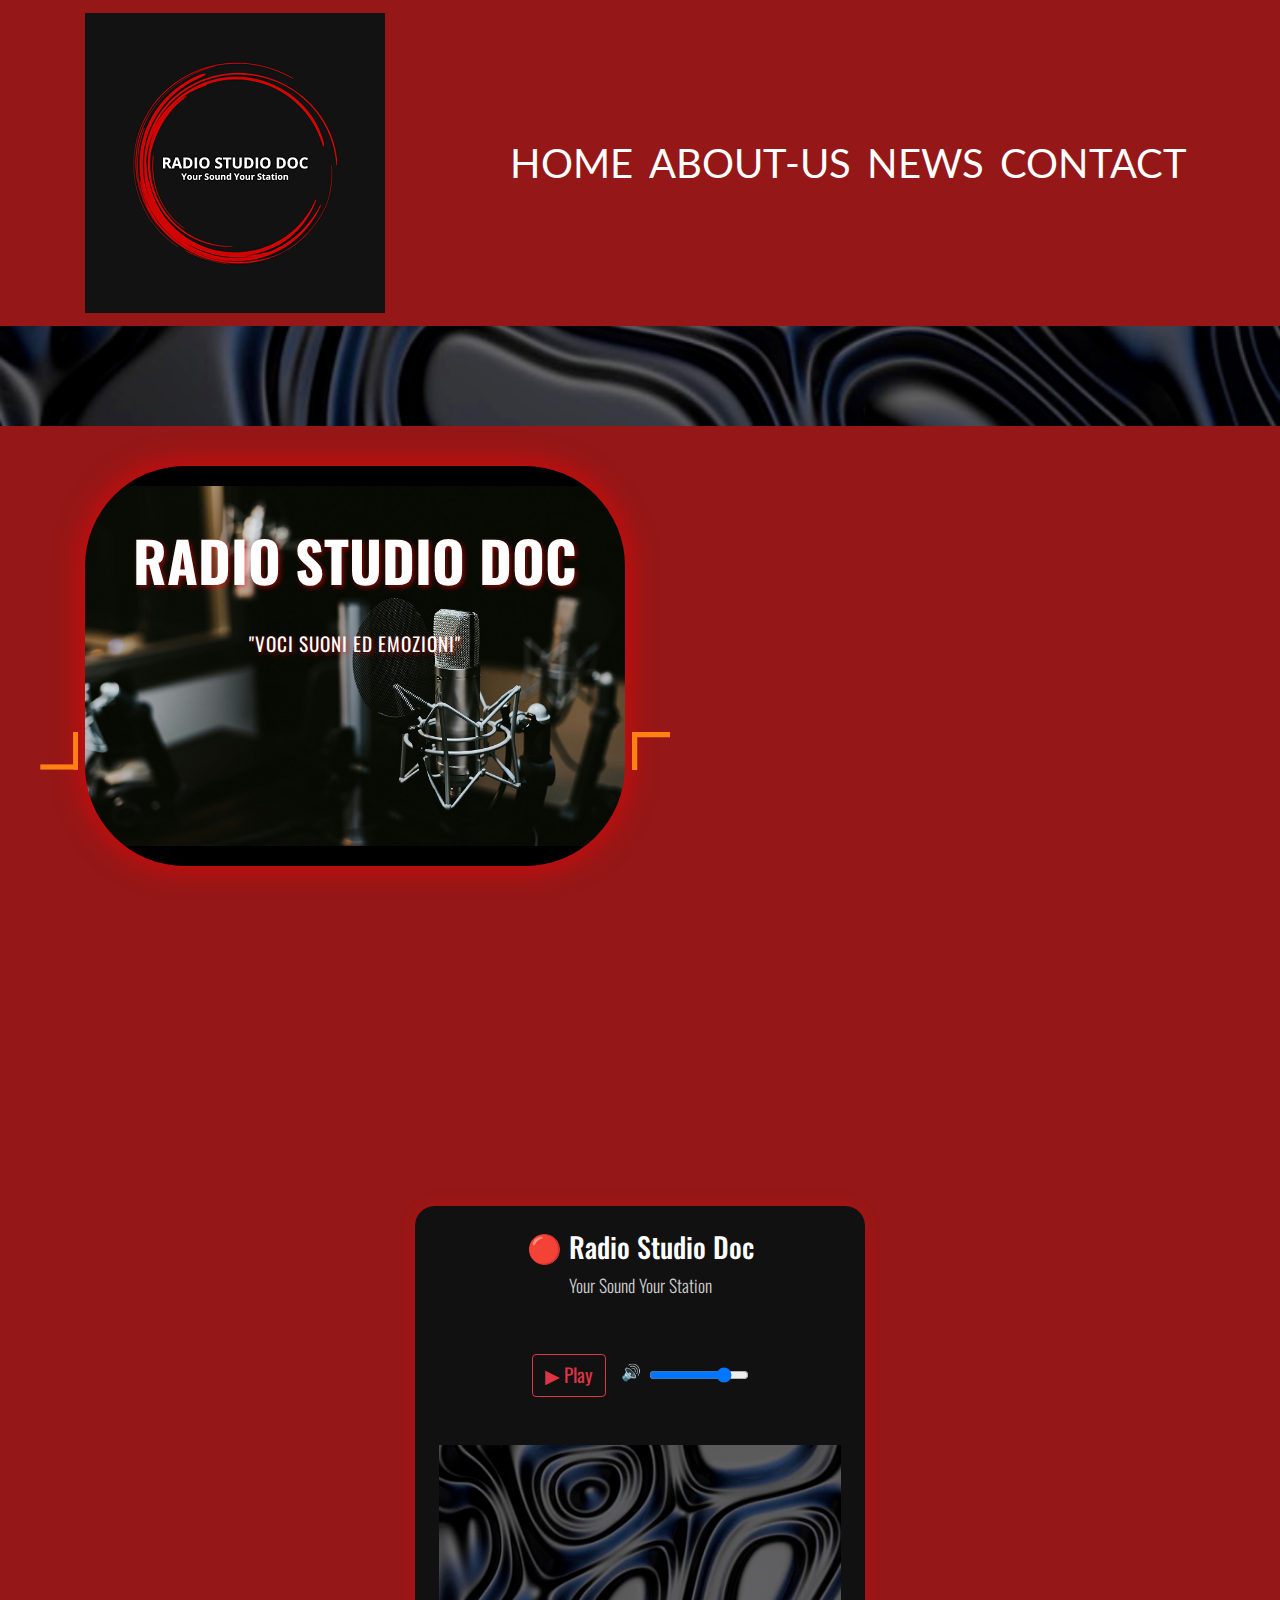
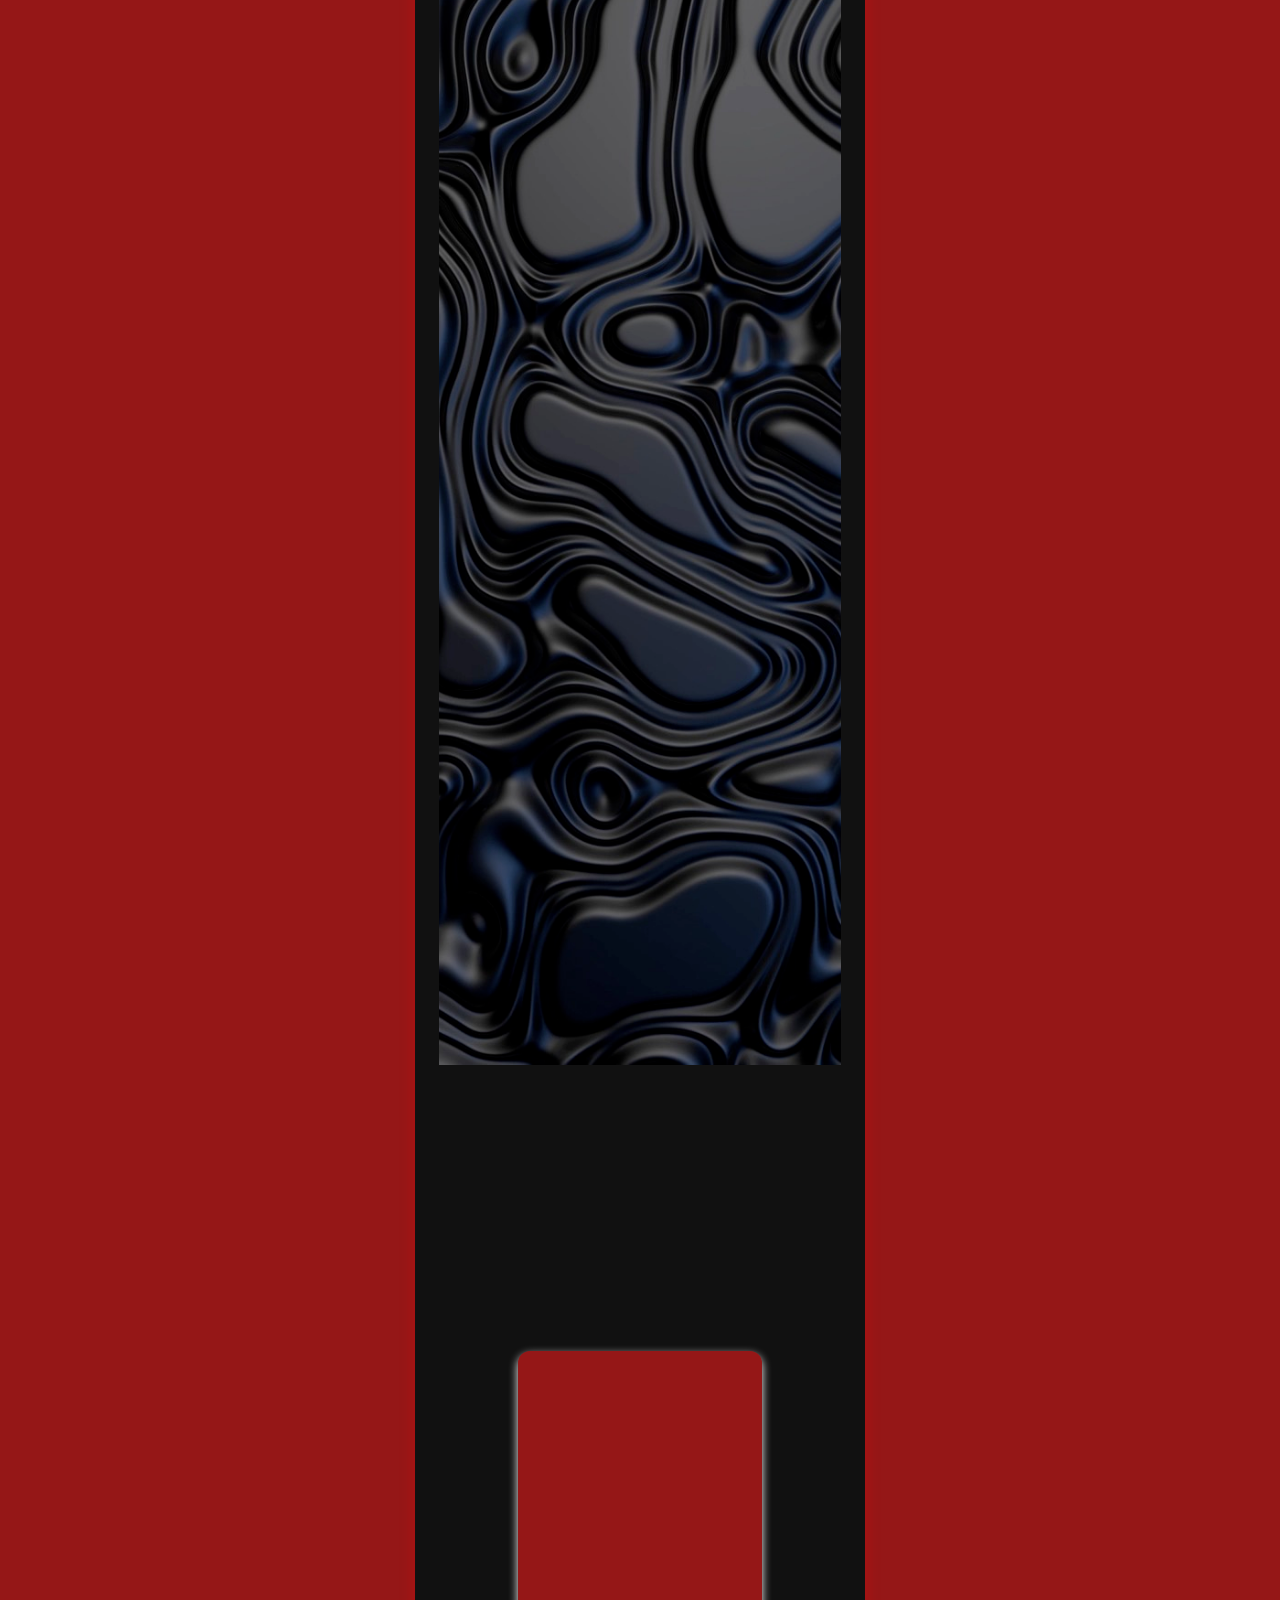
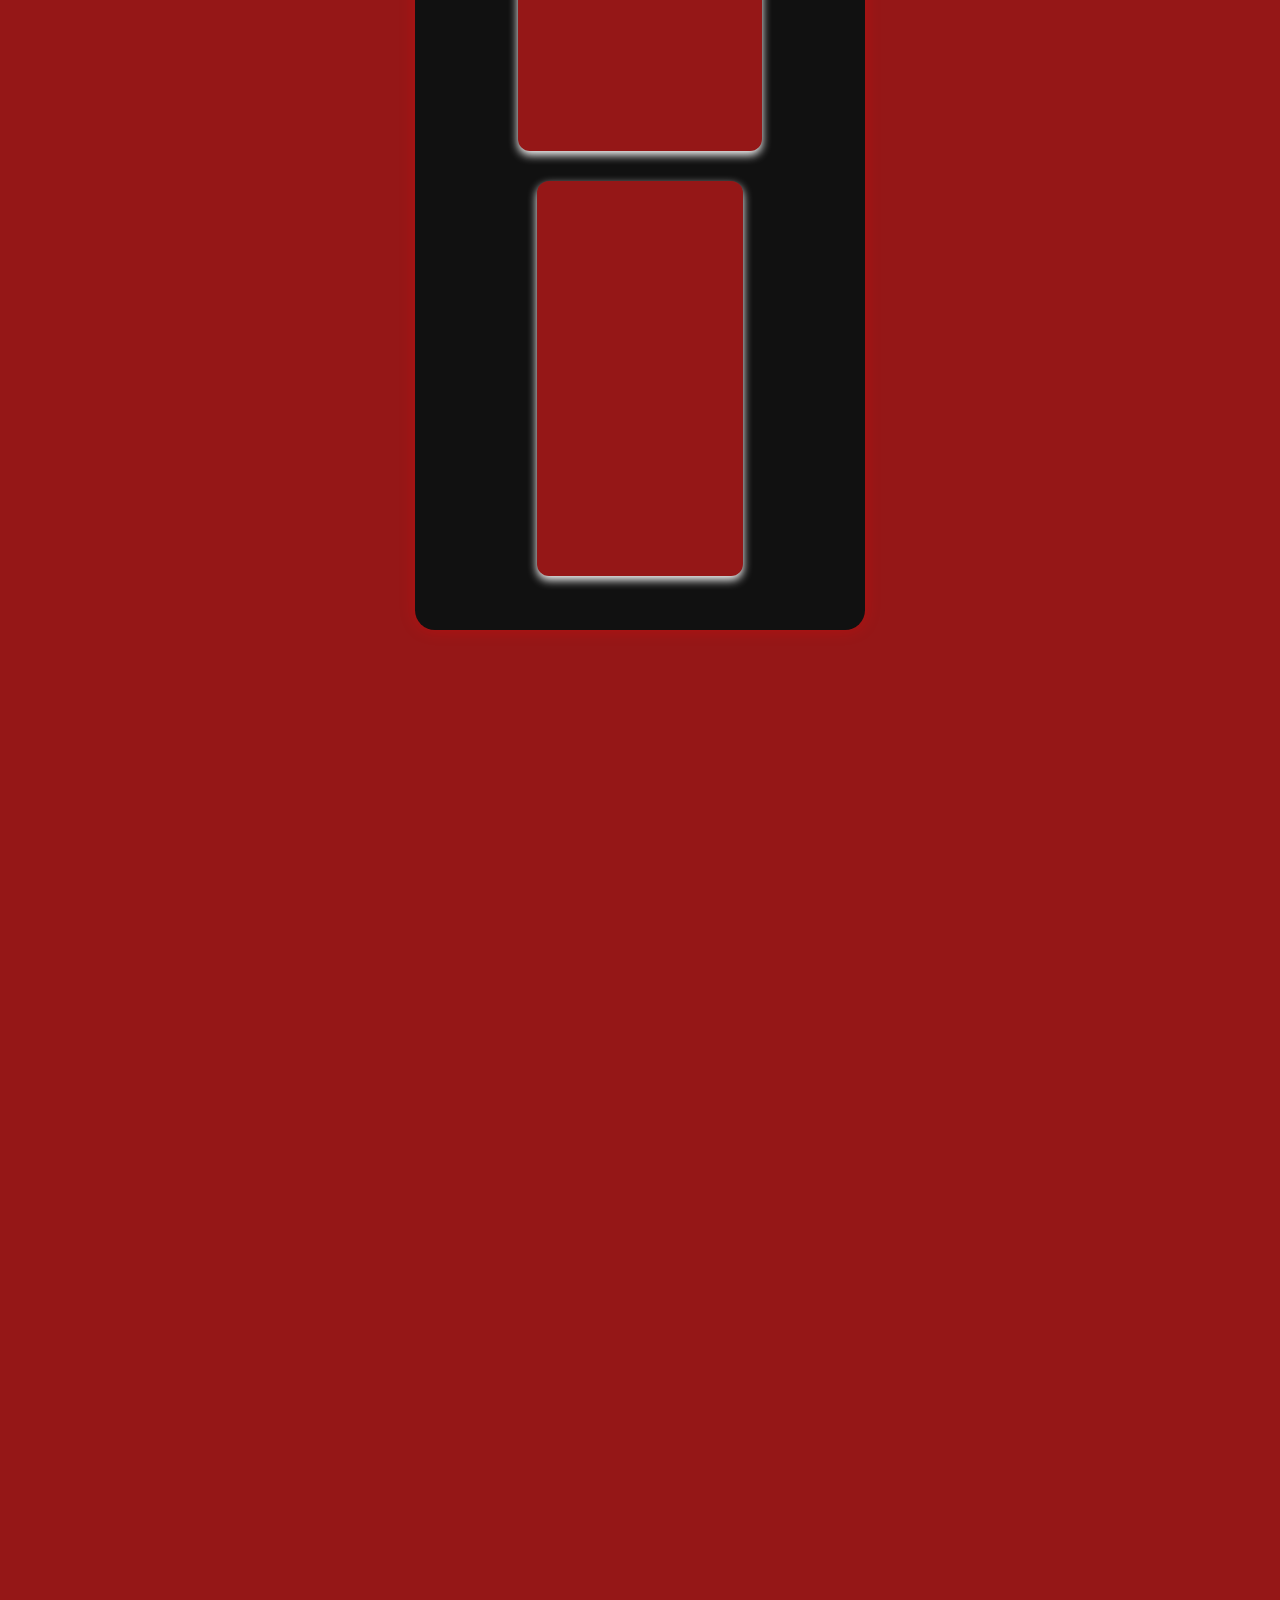
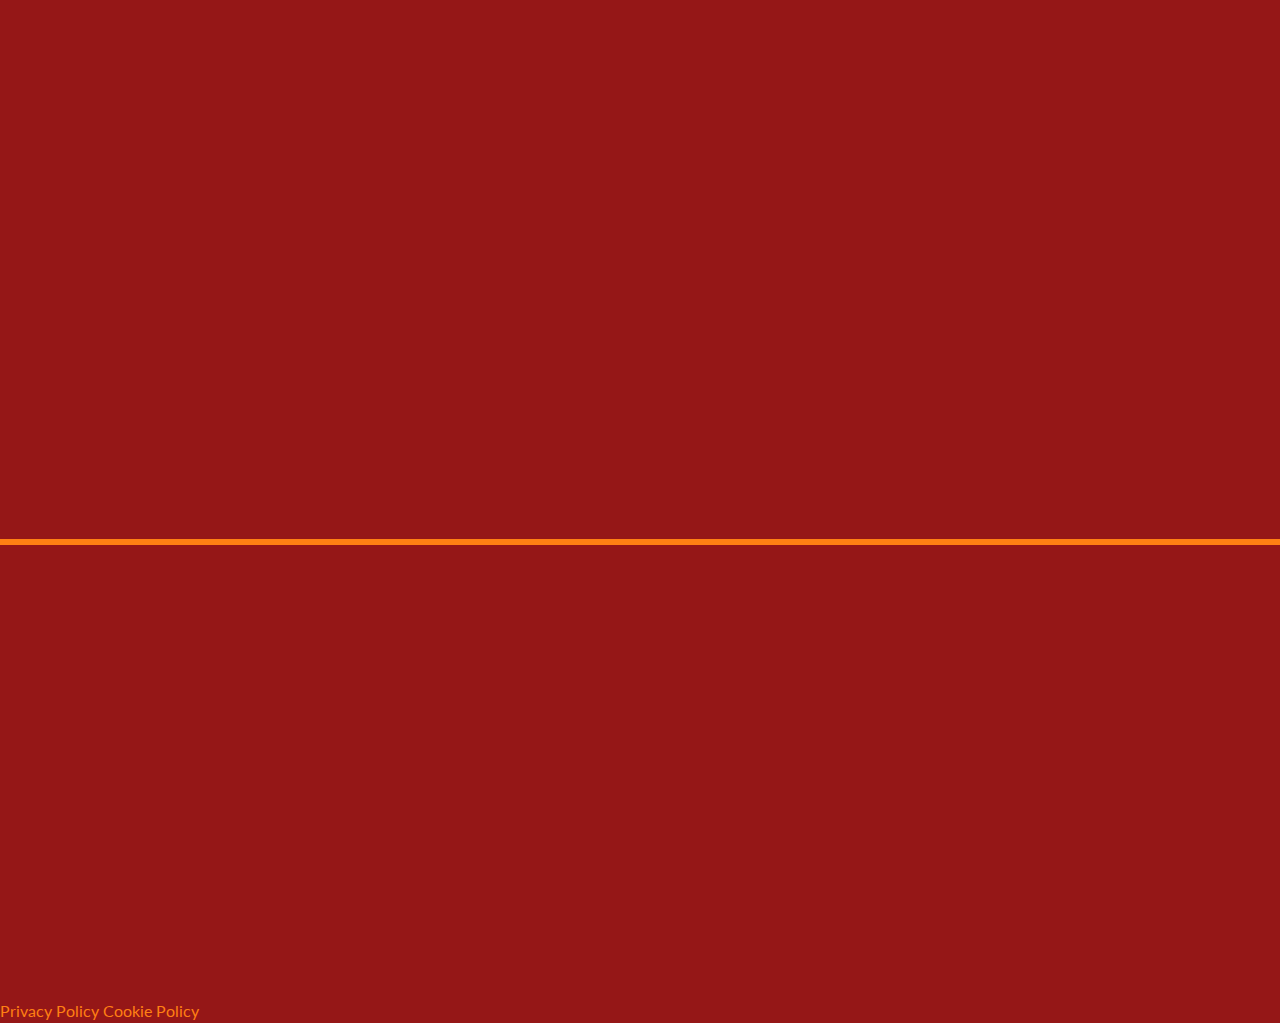
<file: fox/index.html>
<!doctype html>
<html lang="en">
<head>
  <meta charset="utf-8">
  <meta name="viewport" content="width=device-width, initial-scale=1, shrink-to-fit=no">
  <meta name="description" content="Radio Studio Doc - Webradio musicale 24/7 con il meglio della musica, news, cultura e intrattenimento.">
  <meta name="author" content="Radio Studio Doc">
  <title>Radio Studio Doc</title>

  <!-- CSS -->
  
  <link rel="icon" type="image/png" href="images/RSDFAVICON.png">
  <link href="css/animate.css" rel="stylesheet">
  <link rel="stylesheet" href="css/bootstrap.min.css">
  <link href="https://fonts.googleapis.com/css?family=Lato:300,400,700&display=swap" rel="stylesheet">
  <link rel="stylesheet" href="css/style.css">
  <link href="https://fonts.googleapis.com/css2?family=Oswald:wght@500&display=swap" rel="stylesheet">

  <style>
    .card {
  background-color: rgb(0, 0, 0); /* leggero contrasto */
  border-radius: 15px;
  box-shadow: 0 4px 4px rgb(0, 0, 0);
  padding: 2px;
  transition: transform 0.3s ease;
}
.card:hover {
  transform: translateY(-8px);
}

    .card .card-title,
    .card .card-text {
      color: #ffffff;
    }

    .card-img-top {
      border: 10px solid #000000;
    }

    .gallery .card {
      margin-top: 15px;
    }

    .radio-title {
      font-family: 'Oswald', sans-serif;
      font-size: 3.5rem;
      text-align: center;
      color: #ffffff;
      text-shadow: 2px 2px 5px rgba(255, 0, 0, 0.5);
      display: inline-block;
      padding-bottom: 30px;
    }

    .radio-title small {
      display: block;
      font-size: 1.2rem;
      color: #ffffff;
      margin-top: 10px;
      letter-spacing: 1px;
    }
   
  body {
    overflow-x: hidden;
    margin: 0;
    padding: 0;
  }

  html, body {
    width: 100%;
  }

  .container,
  .container-fluid,
  .row,
  .col-md-6,
  .col-md-4,
  .col-12 {
    padding-left: 15px;
    padding-right: 15px;
    box-sizing: border-box;
  }

  img {
    max-width: 100%;
    height: auto;
  }

  .card, .quote-box, .video-box, .breaking-news-box {
    margin-left: auto;
    margin-right: auto;
    max-width: 100%;
  }

  .card-img-top.rounded-circle {
    max-width: 100%;
    height: auto;
  }

  @media (max-width: 576px) {
    .pl-5, .pr-5 {
      padding-left: 1rem !important;
      padding-right: 1rem !important;
    }

    .radio-title {
      font-size: 2rem;
    }

    .subtitle {
      font-size: 1rem;
    }
  }

  .container {
    max-width: 1140px;
    margin-left: auto;
    margin-right: auto;
  }
 </style>
  <meta name="referrer" content="strict-origin-when-cross-origin">
 </head>

  <body>
<div class="contenuto"></div>
<!-- HEADER -->

  <nav class="navbar navbar-expand-md navbar-dark">
    <div class="container">
      <a class="navbar-brand mr-auto" href="#"><img src="images/radiostudiodoc.png" alt="Radio Studio Doc Logo"></a>
      <button class="navbar-toggler" type="button" data-toggle="collapse" data-target="#collapsibleNavbar">
        <span class="navbar-toggler-icon"></span>
      </button>
      <div class="collapse navbar-collapse" id="collapsibleNavbar">
        <ul class="navbar-nav ml-auto">
          <li class="nav-item"><a class="nav-link" href="#">HOME</a></li>
          <li class="nav-item"><a class="nav-link" href="#about">ABOUT-US</a></li>
          <li class="nav-item"><a class="nav-link" href="#news">NEWS</a></li>
          <li class="nav-item"><a class="nav-link" href="#contact">CONTACT</a></li>
        </ul>
      </div>
    </div>
  </nav>

  <div class="parallax-separator"></div>


  <div class="container">
  <div class="fh5co-banner-text-box">
    <div class="quote-box pl-5 pr-5 wow bounceInRight">
      <h1 class="radio-title" aria-label="Radio Studio Doc">
        <span>RADIO STUDIO DOC</span><br>
        <span class="subtitle">"VOCI SUONI ED EMOZIONI"</span>
      </h1>
    </div>
  </div>
</div>


<div class="parallax-separator"></div>
<!-- PLAYER RADIO STUDIO DOC CON METADATI -->
<div id="custom-player" class="text-center p-4" style="background: #111; color: #fff; border-radius: 20px; max-width: 450px; margin: 40px auto; box-shadow: 0 0 15px rgba(255,0,0,0.3); font-family: 'Oswald', sans-serif;">
  <h3 style="color: #ffffff;">🔴 Radio Studio Doc</h3>
  <p style="font-size: 1.1rem; font-weight: 300; color: #ccc;">Your Sound Your Station</p>

  <!-- METADATI SCORREVOLI -->
  <div id="metadata-container" style="margin: 15px 0; height: 24px; overflow: hidden; white-space: nowrap;">
    <div id="metadata" style="display: inline-block; padding-left: 100%; animation: scroll-left 12s linear infinite; color: #ffdddd;">
      🎧 Caricamento brano...
    </div>
  </div>

  <!-- CONTROLLI -->
  <div class="d-flex justify-content-center align-items-center mt-3 gap-2" style="gap: 15px;">
    <button id="toggle-button" class="btn btn-outline-danger" style="font-size: 1.2rem;">▶ Play</button>
    
    <div class="volume-control d-flex align-items-center" style="color: #fff;">
      <label for="volume-slider" id="volume-icon" style="margin-right: 8px; font-size: 1rem; cursor: pointer;">🔊</label>
      <input type="range" id="volume-slider" min="0" max="1" step="0.01" value="0.8" style="width: 100px;">
    </div>
  </div>
<audio id="audio-player" src="https://radio.radiostudiodoc.org/thedoc" preload="auto" playsinline></audio>

  <!-- SCROLLING ANIMATION -->
<style>
  @keyframes scroll-left {
    0%   { transform: translateX(0%); }
    100% { transform: translateX(-100%); }
  }
</style>

<!-- JAVASCRIPT -->
<script>
  const player = document.getElementById('audio-player');
  const button = document.getElementById('toggle-button');
  const volumeSlider = document.getElementById('volume-slider');
  const volumeIcon = document.getElementById('volume-icon');
  const metadataDiv = document.getElementById('metadata');
  let isPlaying = false;
  let previousVolume = volumeSlider.value;

  // Toggle Play/Pause con gestione promise play()
  button.addEventListener('click', () => {
    if (!isPlaying) {
      player.play().catch(err => {
        console.error('Playback fallito:', err);
        metadataDiv.textContent = '⚠️ Playback non riuscito su iOS.';
      });
      button.innerHTML = '⏸ Stop';
      isPlaying = true;
    } else {
      player.pause();
      player.currentTime = 0;
      button.innerHTML = '▶ Play';
      isPlaying = false;
    }
  });

  // Volume Slider
  volumeSlider.addEventListener('input', () => {
    let vol = parseFloat(volumeSlider.value);
    // Se volume troppo basso, metti a zero
    if (vol < 0.05) vol = 0;
    player.volume = vol;
  });

  // Mute/Unmute
  volumeIcon.addEventListener('click', () => {
    if (player.volume > 0) {
      previousVolume = player.volume;
      player.volume = 0;
      volumeSlider.value = 0;
      volumeIcon.innerText = '🔇';
    } else {
      player.volume = previousVolume;
      volumeSlider.value = previousVolume;
      volumeIcon.innerText = '🔊';
    }
  });

  // Eventi buffering e ripresa
  player.addEventListener('waiting', () => {
    metadataDiv.textContent = '🔄 Buffering in corso...';
  });

  player.addEventListener('playing', () => {
    fetchMetadata();
  });

  player.addEventListener('error', (e) => {
  const error = e.target.error;
  let msg = '';
  if (!error) {
    msg = 'Errore sconosciuto.';
  } else {
    switch (error.code) {
      case error.MEDIA_ERR_ABORTED:
        msg = 'Riproduzione interrotta dall’utente o browser.';
        break;
      case error.MEDIA_ERR_NETWORK:
        msg = 'Errore di rete durante il caricamento.';
        break;
      case error.MEDIA_ERR_DECODE:
        msg = 'Errore di decodifica audio.';
        break;
      case error.MEDIA_ERR_SRC_NOT_SUPPORTED:
        msg = 'Formato audio non supportato o URL non raggiungibile.';
        break;
      default:
        msg = 'Errore audio generico.';
        break;
    }
  }
  metadataDiv.textContent = '⚠️ ' + msg;
  console.error('Errore audio:', error, e);
});


 // Funzione per recuperare metadati
  function fetchMetadata() {
    const url = 'https://www.metadati.radiostudiodoc.org/?_=' + new Date().getTime(); // cache buster
    fetch(url)
      .then(response => {
        if (!response.ok) throw new Error('Errore nel recupero');
        return response.text();
      })
      .then(text => {
        metadataDiv.textContent = text.trim() || '🎧 Nessun brano in riproduzione';
        metadataDiv.style.color = '#ffdddd';
      })
      .catch(() => {
        metadataDiv.textContent = '⚠️ Errore nel caricamento dei metadati';
        metadataDiv.style.color = '#ff7777';
      });
  }

  // Aggiorna metadati ogni 15 secondi
  setInterval(fetchMetadata, 15000);
  fetchMetadata();
</script>


<!-- ABOUT US -->

<section id="about" class="container-fluid mt-5 pt-5 fh5co-about-us">
    <div class="container">
    <h2 class="mb-5 text-center font-weight-bold titleabout text-white wow fadeInDown">ABOUT US</h2>
    <div class="row">
      <div class="col-md-6 pr-5 pl-5 breaking-news-box wow fadeInLeft">
        <p>Radio Studio Doc nasce dall’ esperienza e dalla passione di un gruppo di persone per la musica, l’intrattenimento e la cultura. Il nostro obiettivo è offrire un palinsesto ricco, vario e di qualità.</p>
      </div>
      <div class="col-md-6 pl-5 pr-5 video-box wow fadeInRight">
        <p>La nostra radio propone programmi musicali, talk show, interviste, eventi live e molto altro. Siamo sempre alla ricerca di nuovi talenti e di contenuti freschi e coinvolgenti.</p>
      </div>
    </div>
  </div>

</section>


<!-- NEWS -->

<div class="row trainers pl-0 pr-0">
  <div id="news" class="col-12 bg-50">
    <div class="quote-box2 wow bounceInDown" data-wow-delay=".25s">
      <h2>NO-STOP NEWS 24H</h2>
       <!-- start feedwind code --> 
      <script type="text/javascript" src="https://feed.mikle.com/js/fw-loader.js" preloader-text="Loading" data-fw-param="173412/"></script> 
      <!-- end feedwind code --> 
    </div>
  </div>
</div>

<div class="parallax-separator"></div>

<div class="row"> 
  <div class="col-md-6 pr-5 pl-5 breaking-news-box">
    <div class="card text-center wow bounceInLeft" data-wow-delay=".25s">
      <img class="card-img-top rounded-circle img-fluid" src="images/terra.jpg" alt="Breaking News">
      <div class="card-body mb-5">
        <h4 class="card-title">Breaking News</h4>
        <p class="card-text">"Aggiornamenti in tempo reale su ciò che conta davvero."</p>
      </div>
    </div>
  </div>

  
<div class="parallax-separator"></div>
  
  <div class="col-md-6 pl-5 pr-5 video-box">
    <div class="card text-center wow bounceInRight" data-wow-delay=".25s">
      <img class="card-img-top rounded-circle img-fluid" src="images/ai3.jpg" alt="Video">
      <div class="card-body mb-5">
        <h4 class="card-title">Video</h4>
        <p class="card-text">"Interviste, eventi e backstage: Radio Studio Doc in VIDEO"</p>
      </div>
    </div>
  </div>
</div>
 </div>
  
  <div class="parallax-separator"></div>

  <!-- GALLERY -->
<section id="gallery" class="container-fluid mt-5 pt-5 pb-5 bg-gallery">
  <div class="container">
    <h2 class="text-center mb-5 font-weight-bold text-white wow fadeInUp">GALLERY</h2>
    <div class="row gallery">
      <div class="col-md-4 wow fadeInUp">
        <div class="card">
          <img src="images/poadcast.jpg" class="card-img-top" alt="Podcast">
          <div class="card-body">
            <h5 class="card-title">Podcast</h5>
            <p class="card-text">Ascolta i nostri podcast: approfondimenti, curiosità e voci fuori dal coro</p>
          </div>
        </div>
      </div>
      
      <div class="parallax-separator"></div>
      
      <div class="col-md-4 wow fadeInUp" data-wow-delay="0.3s">
        <div class="card">
          <img src="images/ai.jpg" class="card-img-top" alt="Live Shows">
          <div class="card-body">
            <h5 class="card-title">Live Shows</h5>
            <p class="card-text">Eventi dal vivo con ospiti e artisti emergenti, per un’esperienza unica</p>
          </div>
        </div>
      </div>  
      
      <div class="parallax-separator"></div>
      
      <div class="col-md-4 wow fadeInUp" data-wow-delay="0.6s">
        <div class="card">
          <img src="images/travel.jpg" class="card-img-top" alt="On Tour">
          <div class="card-body">
            <h5 class="card-title">On Tour</h5>
            <p class="card-text">Segui la nostra radio durante i tour e gli eventi speciali in tutta Italia</p>
          </div>
        </div>
      </div>
    </div>
  </div>

  <div class="parallax-separator"></div>

</section>

<div class="row" id="contact">
  <!-- COLONNA SINISTRA -->
  <div class="col-md-6 footer2 wow bounceInUp" data-wow-delay=".25s">
    <div class="form-box">
      <h4 style="color: #FF8013;">CONTACT US</h4>

      <div class="contact-box p-4 border rounded bg-light text-center">
        <h5 class="mb-3 text-contact">Hai domande o vuoi metterti in contatto?</h5>
        <p class="mb-4 text-contact">
          Siamo felici di sentirti. Clicca il pulsante qui sotto per scriverci direttamente via email.
        </p>
        <a href="mailto:giocic75@gmail.com" class="btn btn-primary btn-lg text-white"
           style="background-color: #FF8013; border-color: #FF8013;">
          Invia un'email
        </a>
      </div>
    </div>
  </div>

  <!-- COLONNA DESTRA -->
  <div class="col-md-6 footer3 wow bounceInRight" data-wow-delay=".25s">
    <h5>ADDRESS</h5>
    <p>Monza, Lombardia</p>

    <h5>PHONE</h5>
    <p>00393298731796</p>

    <h5>EMAIL</h5>
    <p>
      <a href="mailto:giocic75@gmail.com" style="color: inherit; text-decoration: underline;">
        giocic75@gmail.com
      </a>
    </p>

    <div class="social-links mt-3">
      <ul class="nav nav-item">
        <li>
          <a href="https://www.facebook.com/giovanni.cicciarella.3" class="btn btn-secondary" aria-label="facebook">
            <img src="images/facebook.png" alt="facebook">
          </a>
        </li>
        <li>
          <a href="https://www.instagram.com/cicciarella_giovanni/#" class="btn btn-secondary" aria-label="instagram">
            <img src="images/instagram.png" alt="instagram">
          </a>
        </li>
        <li>
          <a href="https://www.tiktok.com/@giocic75" class="btn btn-secondary" aria-label="tiktok">
            <img src="images/tiktok.png" alt="tiktok">
          </a>
        </li>
        <li>
          <a href="https://wa.me/393298731796" class="btn btn-secondary" aria-label="whatsapp">
            <img src="images/whatsapp.png" alt="whatsapp">
          </a>
        </li>
      </ul>
    </div>
  </div>
</div>

<!-- FOOTER -->

<footer class="container-fluid">
  <div class="container">
    <div class="row">
      <div class="col-md-3 footer1 d-flex wow bounceInLeft" data-wow-delay=".25s">
        <div class="d-flex flex-wrap align-content-center">
          <a href="#"><img src="images/radiostudiodoc.png" alt="logo"></a>
          <p>FOLLOW US</p>
          <p>&copy; 2025 Radio Studio Doc. All rights reserved.<br> Design by <a href="https://freehtml5.co" target="_blank">FreeHTML5</a>.</p>
          <a href="https://creativecommons.org/licenses/by-nc-sa/4.0/" target="_blank" rel="noopener noreferrer">Creative Commons BY-NC-SA 4.0</a><br>
        </div>
      </div>

     
  
</footer>

<a href="https://www.iubenda.com/privacy-policy/37633270" class="iubenda-white iubenda-noiframe iubenda-embed" title="Privacy Policy">Privacy Policy</a>
<a href="https://www.iubenda.com/privacy-policy/37633270/cookie-policy" class="iubenda-white iubenda-noiframe iubenda-embed" title="Cookie Policy">Cookie Policy</a>

<!-- jQuery con fallback locale -->
<script src="https://code.jquery.com/jquery-3.7.1.min.js"></script>
<script>
  if (typeof jQuery == 'undefined') {
    document.write('<script src="js/jquery-3.7.1.min.js"><\/script>');
  }
</script>

<!-- I tuoi script locali -->
<script src="js/bootstrap.min.js"></script>
<script src="js/parallax.js"></script>
<script src="js/wow.js"></script>
<script src="js/main.js"></script>

<!-- CommoNinja -->
<script src="https://cdn.commoninja.com/sdk/latest/commonninja.js" defer></script>

<!-- Iubenda -->
<script>
  (function (w,d) {
    var loader = function () {
      var s = d.createElement("script"),
          tag = d.getElementsByTagName("script")[0];
      s.src="https://cdn.iubenda.com/iubenda.js";
      tag.parentNode.insertBefore(s,tag);
    };
    if(w.addEventListener){
      w.addEventListener("load", loader, false);
    } else if(w.attachEvent){
      w.attachEvent("onload", loader);
    } else {
      w.onload = loader;
    }
  })(window, document);
</script>

<script>
var _iub = _iub || [];
_iub.csConfiguration = {
  "siteId":4034983,
  "cookiePolicyId":37633270,
  "lang":"it",
  "storage":{"useSiteId":true}
};
</script>
<script src="https://cs.iubenda.com/autoblocking/4034983.js"></script>
<script src="https://cdn.iubenda.com/cs/gpp/stub.js"></script>
<script src="https://cdn.iubenda.com/cs/iubenda_cs.js" charset="UTF-8" async></script>
</body>

</html>
</file>
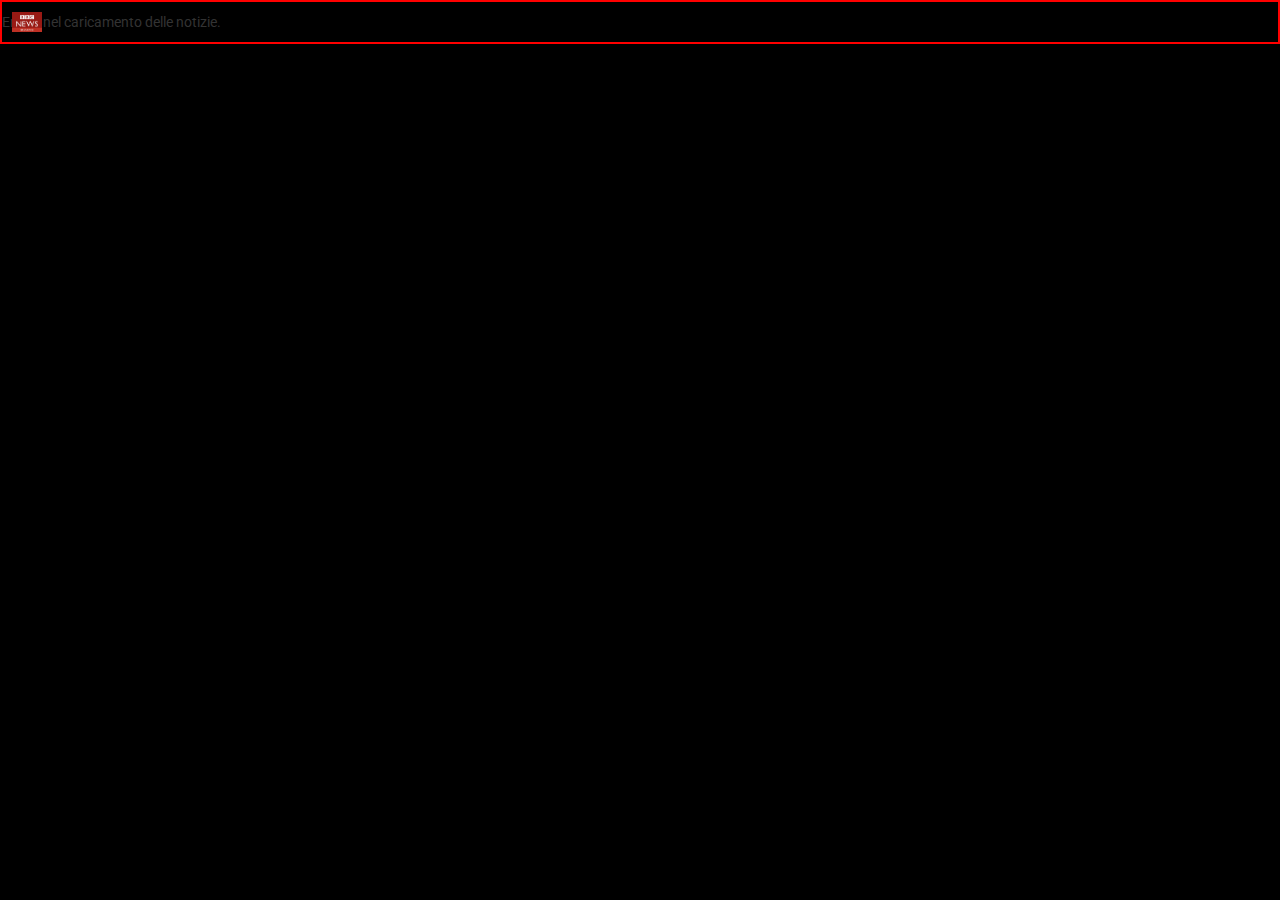
<file: ticker.html>
<!DOCTYPE html>
<html lang="it">
<head>
<meta charset="UTF-8">
<title>News Ticker - Smart</title>
<link href="https://fonts.googleapis.com/css2?family=Roboto:wght@400;700&display=swap" rel="stylesheet">
<style>
  body {
    margin: 0;
    font-family: 'Roboto', sans-serif;
    background-color: rgb(0, 0, 0);
    color: #333;
  }

  .ticker-box {
    position: relative;
    border: 2px solid #ff0000;
    height: 40px;
    overflow: hidden;
    background: rgb(0, 0, 0);
  }

  .ticker-logo {
    position: absolute;
    left: 10px;
    top: 50%;
    transform: translateY(-50%);
    height: 20px;
    z-index: 2; /* sopra al testo */
  }

  .ticker-text {
    position: absolute;
    left: 0;
    top: 50%;
    transform: translateY(-50%);
    white-space: nowrap;
    animation: ticker 70s linear infinite;
    z-index: 1; /* sotto il logo */
    font-size: 14px;
  }

  .ticker-text a {
    color: #ffffff; /* blu Radio Studio Doc */
    text-decoration: none;
    font-weight: 500;
    margin: 0 40px; /*Spazio tra le notizie*/
  }

  .ticker-text a:hover {
    text-decoration: underline;
  }

  @keyframes ticker {
    0%   { transform: translate(100%, -50%); }
    100% { transform: translate(-100%, -50%); }
  }

  @media (max-width: 600px) {
    .ticker-text {
      font-size: 12px;
      animation-duration: 45s;
    }
  }
</style>
</head>
<body>

<div class="ticker-box">
  <img src="images/BBC.jpg" alt="Logo" class="ticker-logo">
  <div class="ticker-text" id="ticker">Caricamento notizie WHO...</div>
</div>

<script>
  const rssUrl = 'https://feeds.bbci.co.uk/news/world/rss.xml';
  const apiUrl = 'https://api.rss2json.com/v1/api.json?rss_url=' + encodeURIComponent(rssUrl);

  fetch(apiUrl)
    .then(response => response.json())
    .then(data => {
      if (data.items) {
        const headlines = data.items
          .map(item => `<a href="${item.link}" target="_blank">${item.title}</a>`)
          .join('  •  ');
        document.getElementById('ticker').innerHTML = headlines;
      } else {
        document.getElementById('ticker').textContent = "Nessuna notizia trovata.";
      }
    })
    .catch(err => {
      document.getElementById('ticker').textContent = "Errore nel caricamento delle notizie.";
      console.error(err);
    });
</script>

</body>
</html>
</file>
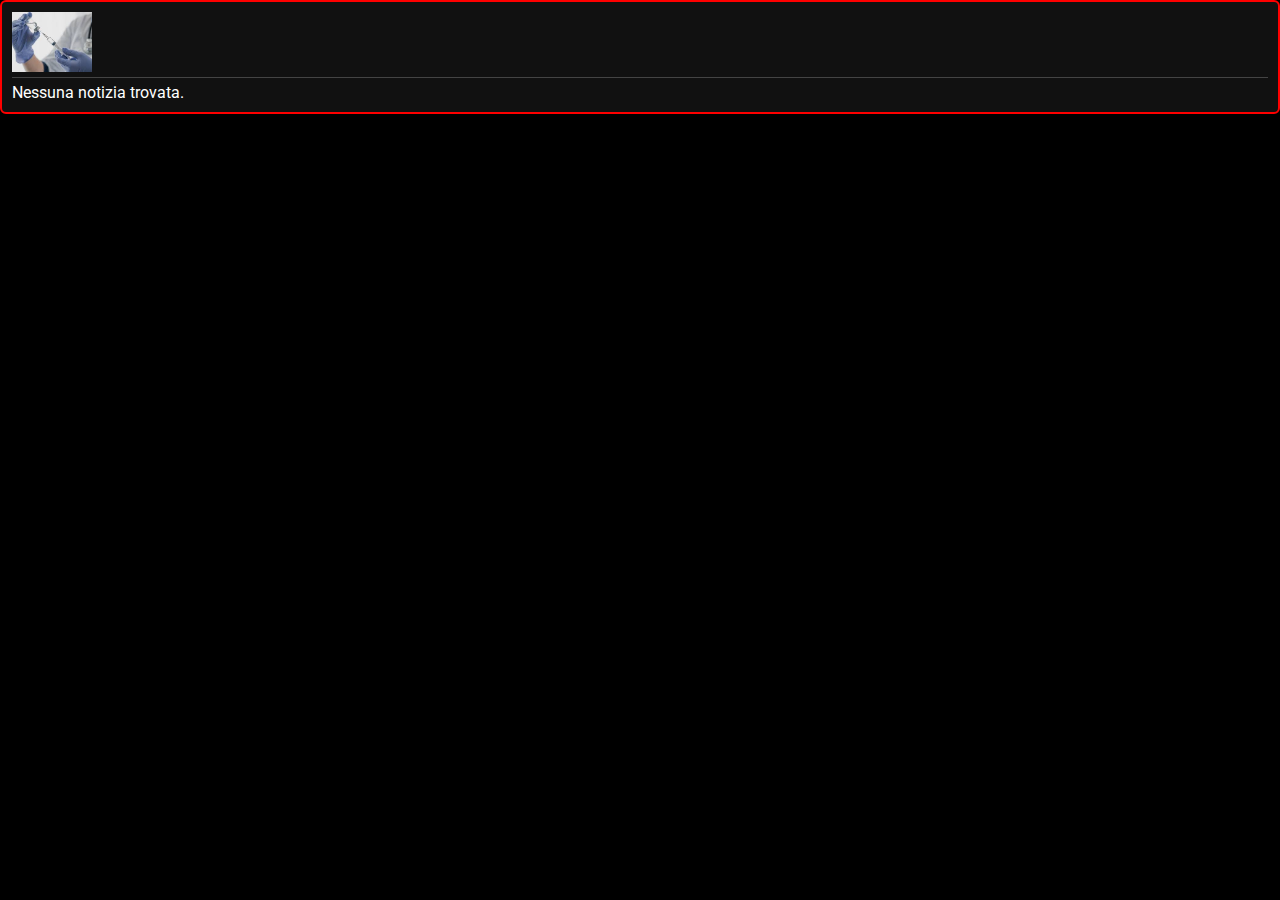
<file: tickeranestesia.html>
<!DOCTYPE html>
<html lang="it">
<head>
<meta charset="UTF-8">
<title>News Ticker Anestesia</title>
<link href="https://fonts.googleapis.com/css2?family=Roboto:wght@400;700&display=swap" rel="stylesheet">
<style>
  body {
    margin: 0;
    font-family: 'Roboto', sans-serif;
    background-color: #000;
    color: #fff;
  }

  .ticker-box {
    max-width: none;
    border: 2px solid #ff0000;
    background: #111;
    overflow: hidden;
    border-radius: 6px;
    padding: 10px;
    display: flex;
    flex-direction: column;
  }

  .ticker-header {
    font-size: 16px;
    font-weight: bold;
    margin-bottom: 5px;
    border-bottom: 1px solid #444;
    padding-bottom: 5px;
  }

  .ticker-item {
    display: none;
    animation: fadeIn 0.6s ease-in-out;
  }

  .ticker-item.active {
    display: flex;
    flex-direction: row;
    align-items: flex-start;
  }

  .ticker-content {
    flex: 1;
  }

  .ticker-content a {
    color: #fff;
    font-weight: bold;
    font-size: 14px;
    text-decoration: none;
  }

  .ticker-content a:hover {
    text-decoration: underline;
  }

  .ticker-desc {
    font-size: 12px;
    color: #ccc;
    margin: 3px 0;
  }

  .ticker-meta {
    font-size: 11px;
    color: #888;
  }

  @keyframes fadeIn {
    from { opacity: 0; }
    to { opacity: 1; }
  }
</style>
</head>
<body>

<div class="ticker-box">
  <div class="ticker-header" style="display: flex; align-items: center;">
    <img src="images/anestesia.jpg" alt="Anestesia" style="height: 60px; margin-right: 10px;">
</div>
  <div id="ticker-container">
    <div class="ticker-item active">Caricamento notizie...</div>
  </div>
</div>
  
  <script>
  const feeds = [
    { url: "https://associationofanaesthetists-publications.onlinelibrary.wiley.com/action/showFeed?type=etoc&feed=rss&jc=13652044", source: "Association of Anaesthetists" },
    { url: "https://rapm.bmj.com/rss/current.xml", source: "BMJ RAPM" },
    { url: "https://edmariano.com/feed/", source: "EdMariano Blog" },
    { url: "https://www.hindawi.com/journals/cria/contents/rss/", source: "Hindawi CRIA" }
  ];

  let items = [];
  let currentIndex = 0;

  function fetchFeed(feed) {
    const apiUrl = 'https://api.rss2json.com/v1/api.json?rss_url=' + encodeURIComponent(feed.url);
    return fetch(apiUrl).then(res => res.json().then(data => ({ data, source: feed.source })));
  }

  async function loadFeeds() {
    items = [];
    for (let feed of feeds) {
      try {
        const { data, source } = await fetchFeed(feed);
        if (data.items) {
          const feedItems = data.items.map(item => {
            const pubDate = new Date(item.pubDate).toLocaleString('it-IT', {
              day: '2-digit', month: 'short', year: 'numeric',
              hour: '2-digit', minute: '2-digit'
            });
            const description = item.description
              .replace(/<img.*?>/g, '')
              .replace(/<\/?[^>]+(>|$)/g, '')
              .split(' ')
              .slice(0, 15)
              .join(' ') + '...';
            return `
              <div class="ticker-item">
                <div class="ticker-content">
                  <a href="${item.link}" target="_blank">[${source}] ${item.title}</a>
                  <div class="ticker-desc">${description}</div>
                  <div class="ticker-meta">${pubDate} | ${new URL(item.link).hostname}</div>
                </div>
              </div>
            `;
          });
          items = items.concat(feedItems);
        }
      } catch (err) {
        console.error("Errore nel feed:", feed.url, err);
      }
    }
    if (items.length > 0) {
      document.getElementById('ticker-container').innerHTML = items.join('');
      showItem(0);
      setInterval(nextItem, 7000);
    } else {
      document.getElementById('ticker-container').innerHTML =
        "<div class='ticker-item active'>Nessuna notizia trovata.</div>";
    }
  }

  function showItem(index) {
    const tickerItems = document.querySelectorAll('.ticker-item');
    tickerItems.forEach(item => item.classList.remove('active'));
    tickerItems[index].classList.add('active');
  }

  function nextItem() {
    currentIndex = (currentIndex + 1) % items.length;
    showItem(currentIndex);
  }

  loadFeeds();
</script>
</file>
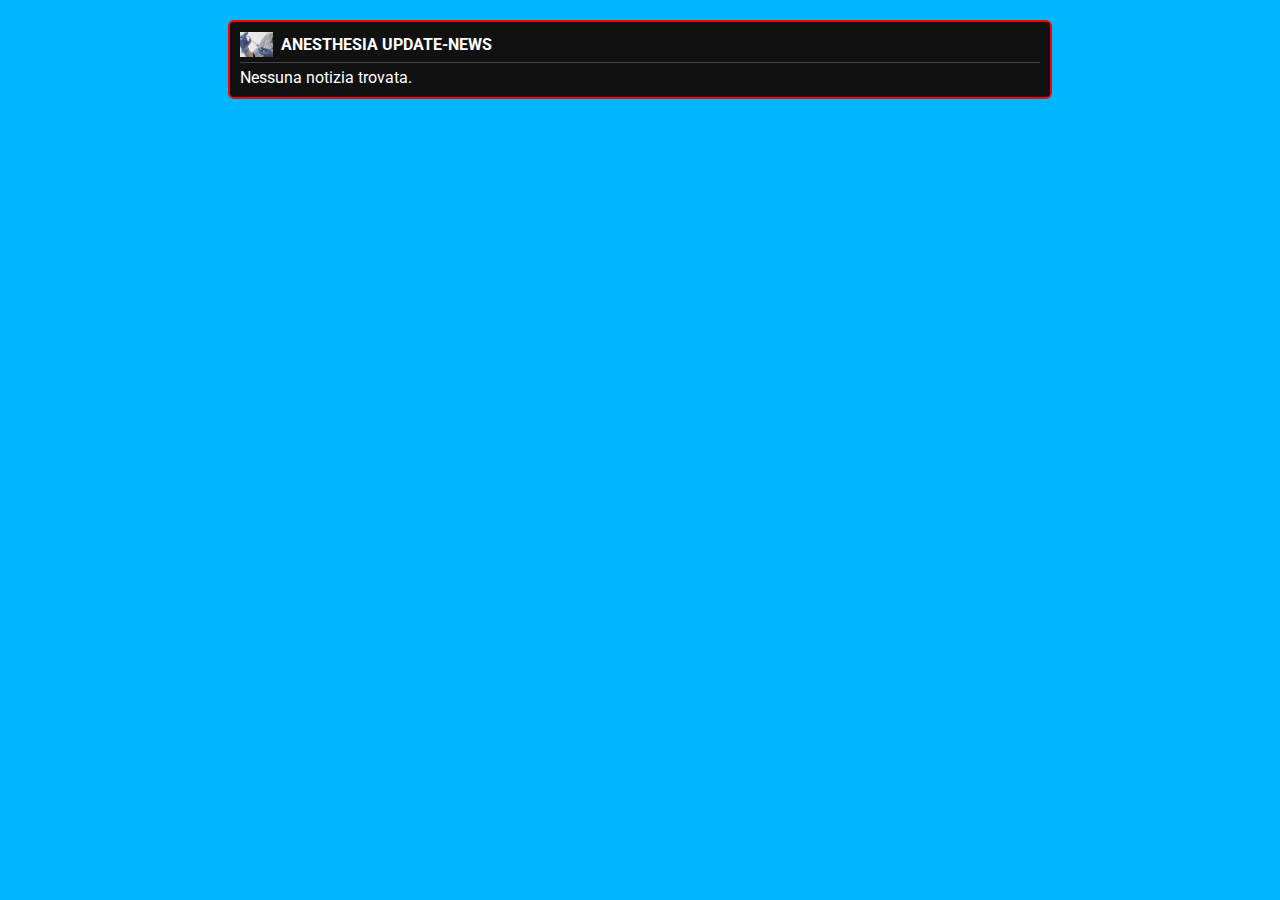
<file: tickeranesthesia.html>
<!DOCTYPE html>
<html lang="it">
<head>
<meta charset="UTF-8">
<title>Anesthesia News Ticker</title>
<link href="https://fonts.googleapis.com/css2?family=Roboto:wght@400;700&display=swap" rel="stylesheet">
<style>
  body {
    margin: 0;
    font-family: 'Roboto', sans-serif;
    background-color: #00b7ff;
    color: #fff;
  }

  .ticker-box {
    max-width: 800px;
    max-height: 200px;
    border: 2px solid #ff0000; /* colore blu per tema medico */
    background: #111;
    overflow: hidden;
    border-radius: 6px;
    padding: 10px;
    display: flex;
    flex-direction: column;
    margin: 20px auto;
  }

  .ticker-header {
    font-size: 16px;
    font-weight: bold;
    margin-bottom: 5px;
    border-bottom: 1px solid #444;
    padding-bottom: 5px;
    display: flex;
    align-items: center;
  }

  .ticker-logo {
    height: 25px;
    margin-right: 8px;
  }

  .ticker-item {
    display: none;
    animation: fadeIn 0.6s ease-in-out;
  }

  .ticker-item.active {
    display: flex;
    flex-direction: row;
    align-items: flex-start;
  }

  .ticker-item img {
    flex: 0 0 100px;
    height: 70px;
    object-fit: cover;
    border-radius: 4px;
    margin-right: 10px;
  }

  .ticker-content {
    flex: 1;
  }

  .ticker-content .title {
    font-weight: bold;
    font-size: 14px;
    margin-bottom: 3px;
    color: #fff;
  }

  .ticker-desc {
    font-size: 12px;
    color: #ccc;
    margin: 3px 0;
  }

  .ticker-meta {
    font-size: 11px;
    color: #888;
  }

  @keyframes fadeIn {
    from { opacity: 0; }
    to { opacity: 1; }
  }

  /* Mobile */
  @media (max-width: 600px) {
    .ticker-item {
      flex-direction: column;
    }
    .ticker-item img {
      width: 100%;
      height: auto;
      margin-bottom: 5px;
    }
    .ticker-content {
      padding: 5px 0;
    }
  }
</style>
</head>
<body>

<div class="ticker-box">
  <div class="ticker-header">
    <img src="images/anestesia.jpg" alt="Anesthesia Logo" class="ticker-logo">
  ANESTHESIA UPDATE-NEWS
  </div>
  <div id="ticker-container">
    <div class="ticker-item active">Caricamento notizie...</div>
  </div>
</div>

<script>
  const feeds = [
    { url: "https://associationofanaesthetists-publications.onlinelibrary.wiley.com/action/showFeed?type=etoc&feed=rss&jc=13652044", source: "Association of Anaesthetists" },
    { url: "https://rapm.bmj.com/rss/current.xml", source: "BMJ RAPM" },
    { url: "https://edmariano.com/feed/", source: "EdMariano Blog" },
    { url: "https://www.hindawi.com/journals/cria/contents/rss/", source: "Hindawi CRIA" }
  ];

  let currentIndex = 0;
  let items = [];

  function fetchFeeds() {
    const requests = feeds.map(feed => {
      const apiUrl = 'https://api.rss2json.com/v1/api.json?rss_url=' + encodeURIComponent(feed.url);
      return fetch(apiUrl)
        .then(response => response.json())
        .then(data => {
          if (data.items) {
            return data.items.map(item => {
              let imgUrl = '';
              if (item.enclosure && item.enclosure.link) {
                imgUrl = item.enclosure.link;
              } else {
                const match = item.description.match(/<img.*?src="(.*?)"/i);
                if (match) imgUrl = match[1];
              }

              const pubDate = new Date(item.pubDate).toLocaleString('it-IT', {
                day: '2-digit', month: 'short', year: 'numeric',
                hour: '2-digit', minute: '2-digit'
              });

              const description = item.description
                .replace(/<img.*?>/g, '')
                .replace(/<\/?[^>]+(>|$)/g, '')
                .split(' ')
                .slice(0, 15)
                .join(' ') + '...';

              return `
                <div class="ticker-item" onclick="window.open('${item.link}', '_blank')">
                  ${imgUrl ? `<img src="${imgUrl}" alt="">` : ''}
                  <div class="ticker-content">
                    <div class="title">${item.title}</div>
                    <div class="ticker-desc">${description}</div>
                    <div class="ticker-meta">${pubDate} | ${feed.source}</div>
                  </div>
                </div>
              `;
            });
          }
          return [];
        })
        .catch(err => {
          console.error("Errore feed:", feed.url, err);
          return [];
        });
    });

    Promise.all(requests).then(results => {
      items = results.flat();
      if (items.length > 0) {
        document.getElementById('ticker-container').innerHTML = items.join('');
        showItem(0);
        setInterval(nextItem, 6000); // cambia ogni 6 sec
      } else {
        document.getElementById('ticker-container').innerHTML =
          "<div class='ticker-item active'>Nessuna notizia trovata.</div>";
      }
    });
  }

  function showItem(index) {
    const tickerItems = document.querySelectorAll('.ticker-item');
    tickerItems.forEach(item => item.classList.remove('active'));
    tickerItems[index].classList.add('active');
  }

  function nextItem() {
    currentIndex = (currentIndex + 1) % items.length;
    showItem(currentIndex);
  }

  fetchFeeds();
</script>

</body>
</html>
</file>
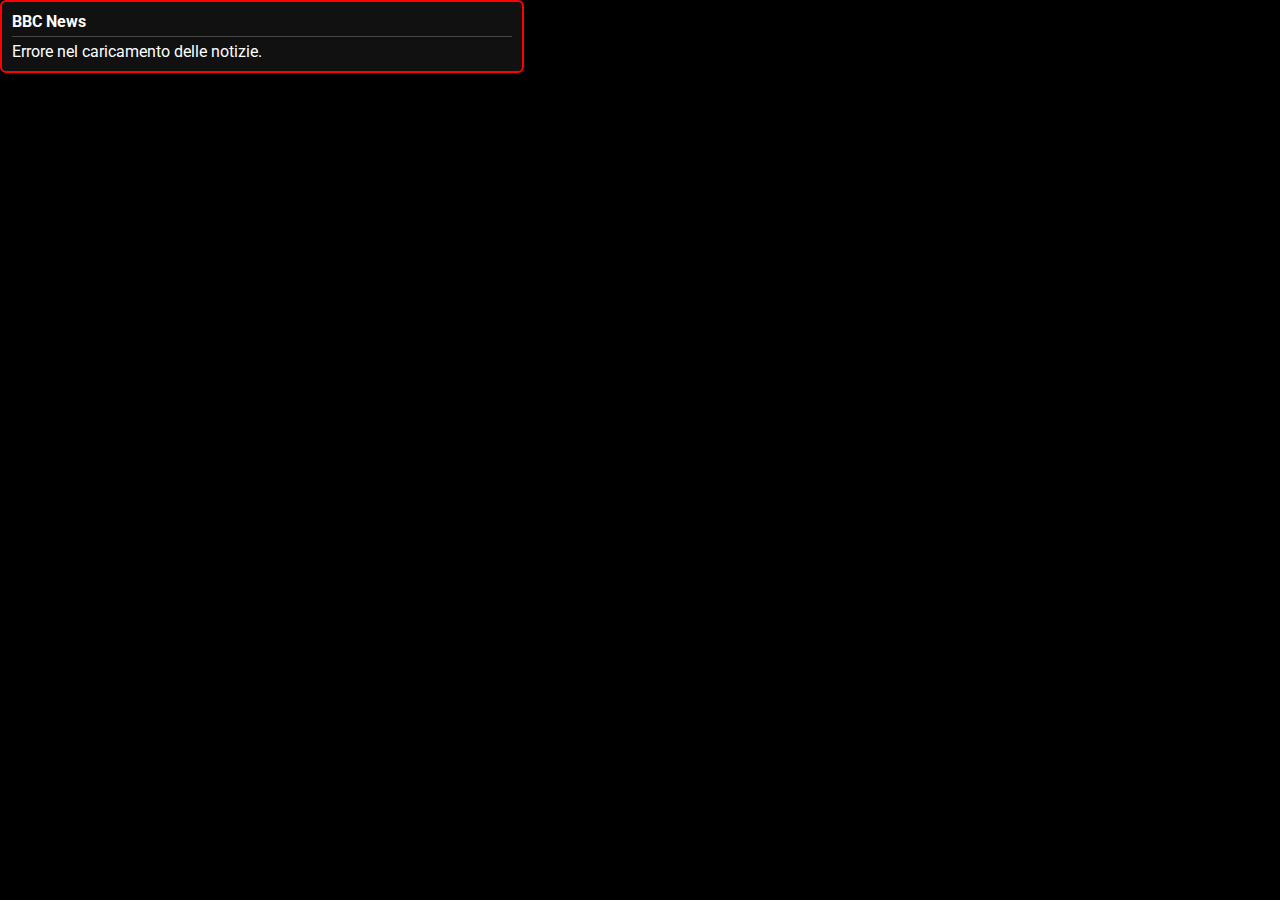
<file: tickercarosello.html>
<!DOCTYPE html>
<html lang="it">
<head>
<meta charset="UTF-8">
<title>News Ticker - Stile BBC Widget</title>
<link href="https://fonts.googleapis.com/css2?family=Roboto:wght@400;700&display=swap" rel="stylesheet">
<style>
  body {
    margin: 0;
    font-family: 'Roboto', sans-serif;
    background-color: #000;
    color: #fff;
  }

  .ticker-box {
    max-width: 500px;
    border: 2px solid #ff0000;
    background: #111;
    overflow: hidden;
    border-radius: 6px;
    padding: 10px;
    display: flex;
    flex-direction: column;
  }

  .ticker-header {
    font-size: 16px;
    font-weight: bold;
    margin-bottom: 5px;
    border-bottom: 1px solid #444;
    padding-bottom: 5px;
  }

  .ticker-item {
    display: none;
    animation: fadeIn 0.6s ease-in-out;
  }

  .ticker-item.active {
    display: flex;
    flex-direction: row;
    align-items: flex-start;
  }

  .ticker-item img {
    flex: 0 0 100px;
    height: 70px;
    object-fit: cover;
    border-radius: 4px;
    margin-right: 10px;
  }

  .ticker-content {
    flex: 1;
  }

  .ticker-content a {
    color: #fff;
    font-weight: bold;
    font-size: 14px;
    text-decoration: none;
  }

  .ticker-content a:hover {
    text-decoration: underline;
  }

  .ticker-desc {
    font-size: 12px;
    color: #ccc;
    margin: 3px 0;
  }

  .ticker-meta {
    font-size: 11px;
    color: #888;
  }

  @keyframes fadeIn {
    from { opacity: 0; }
    to { opacity: 1; }
  }

  @media (max-width: 600px) {
    .ticker-item {
      flex-direction: column;
    }
    .ticker-item img {
      width: 100%;
      height: auto;
      margin-bottom: 5px;
    }
  }
</style>
</head>
<body>

<div class="ticker-box">
  <div class="ticker-header">BBC News</div>
  <div id="ticker-container">
    <div class="ticker-item active">Caricamento notizie...</div>
  </div>
</div>

<script>
  const rssUrl = 'https://feeds.bbci.co.uk/news/world/rss.xml';
  const apiUrl = 'https://api.rss2json.com/v1/api.json?rss_url=' + encodeURIComponent(rssUrl);

  let currentIndex = 0;
  let items = [];

  fetch(apiUrl)
    .then(response => response.json())
    .then(data => {
      if (data.items) {
        items = data.items.map(item => {
          let imgUrl = '';
          if (item.enclosure && item.enclosure.link) {
            imgUrl = item.enclosure.link;
          } else {
            const match = item.description.match(/<img.*?src="(.*?)"/i);
            if (match) imgUrl = match[1];
          }

          const pubDate = new Date(item.pubDate).toLocaleString('it-IT', {
            day: '2-digit', month: 'short', year: 'numeric',
            hour: '2-digit', minute: '2-digit'
          });

          const description = item.description
            .replace(/<img.*?>/g, '') // rimuove immagini
            .replace(/<\/?[^>]+(>|$)/g, '') // rimuove HTML
            .split(' ')
            .slice(0, 15)
            .join(' ') + '...';

          return `
            <div class="ticker-item">
              ${imgUrl ? `<img src="${imgUrl}" alt="">` : ''}
              <div class="ticker-content">
                <a href="${item.link}" target="_blank">${item.title}</a>
                <div class="ticker-desc">${description}</div>
                <div class="ticker-meta">${pubDate} | ${new URL(item.link).hostname}</div>
              </div>
            </div>
          `;
        });

        document.getElementById('ticker-container').innerHTML = items.join('');
        showItem(0);
        setInterval(nextItem, 5000); // cambia ogni 5 secondi
      } else {
        document.getElementById('ticker-container').innerHTML =
          "<div class='ticker-item active'>Nessuna notizia trovata.</div>";
      }
    })
    .catch(err => {
      document.getElementById('ticker-container').innerHTML =
        "<div class='ticker-item active'>Errore nel caricamento delle notizie.</div>";
      console.error(err);
    });

  function showItem(index) {
    const tickerItems = document.querySelectorAll('.ticker-item');
    tickerItems.forEach(item => item.classList.remove('active'));
    tickerItems[index].classList.add('active');
  }

  function nextItem() {
    currentIndex = (currentIndex + 1) % items.length;
    showItem(currentIndex);
  }
</script>

</body>
</html>
</file>
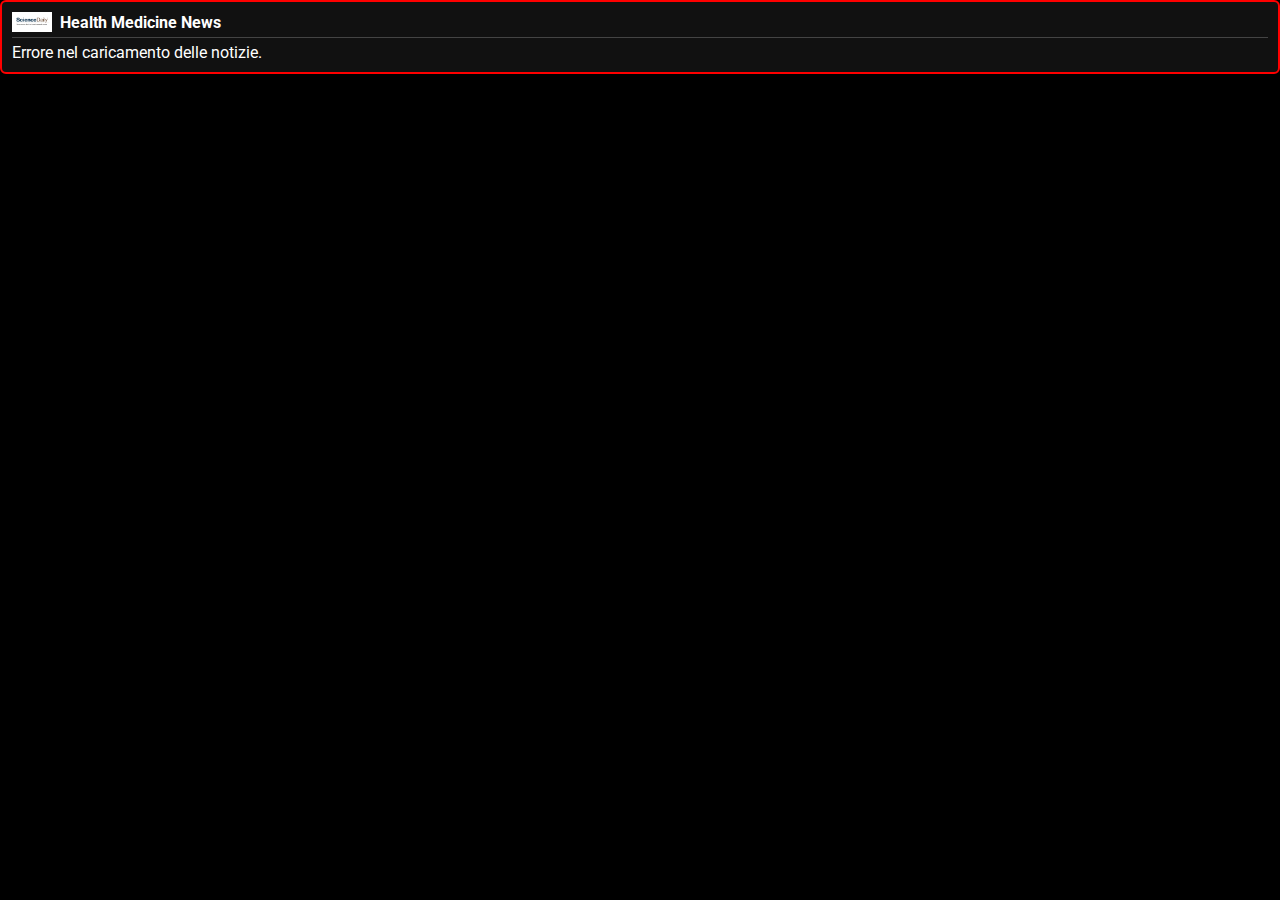
<file: tickercaroselloimmagini.html>
<!DOCTYPE html>
<html lang="it">
<head>
<meta charset="UTF-8">
<title>News Ticker - Stile BBC Widget</title>
<link href="https://fonts.googleapis.com/css2?family=Roboto:wght@400;700&display=swap" rel="stylesheet">
<style>
  body {
    margin: 0;
    font-family: 'Roboto', sans-serif;
    background-color: #000;
    color: #fff;
  }

  .ticker-box {
    max-width: none;
    border: 2px solid #ff0000;
    background: #111;
    overflow: hidden;
    border-radius: 6px;
    padding: 10px;
    display: flex;
    flex-direction: column;
  }

  .ticker-header {
  font-size: 16px;
  font-weight: bold;
  margin-bottom: 5px;
  border-bottom: 1px solid #444;
  padding-bottom: 5px;
  display: flex;
  align-items: center;
}

.ticker-logo {
  height: 20px; /* regola la dimensione */
  margin-right: 8px;
}


  .ticker-item {
    display: none;
    animation: fadeIn 0.6s ease-in-out;
  }

  .ticker-item.active {
    display: flex;
    flex-direction: row;
    align-items: flex-start;
  }

  .ticker-item img {
    flex: 0 0 100px;
    height: 70px;
    object-fit: cover;
    border-radius: 4px;
    margin-right: 10px;
  }

  .ticker-content {
    flex: 1;
  }

  .ticker-content a {
    color: #fff;
    font-weight: bold;
    font-size: 14px;
    text-decoration: none;
  }

  .ticker-content a:hover {
    text-decoration: underline;
  }

  .ticker-desc {
    font-size: 12px;
    color: #ccc;
    margin: 3px 0;
  }

  .ticker-meta {
    font-size: 11px;
    color: #888;
  }

  @keyframes fadeIn {
    from { opacity: 0; }
    to { opacity: 1; }
  }

  @media (max-width: 600px) {
    .ticker-item {
      flex-direction: column;
    }
    .ticker-item img {
      width: 100%;
      height: auto;
      margin-bottom: 5px;
    }
  }
</style>
</head>
<body>

<div class="ticker-box">
  <div class="ticker-header">
    <img src="images/sciencedaily.jpg" alt="Logo" class="ticker-logo">
    Health Medicine News
  </div>
  <div id="ticker-container">
    <div class="ticker-item active">Caricamento notizie...</div>
  </div>
</div>


<script>
  const rssUrl = 'https://www.sciencedaily.com/rss/top/science.xml';
  const apiUrl = 'https://api.rss2json.com/v1/api.json?rss_url=' + encodeURIComponent(rssUrl);

  let currentIndex = 0;
  let items = [];

  fetch(apiUrl)
    .then(response => response.json())
    .then(data => {
      if (data.items) {
        items = data.items.map(item => {
          let imgUrl = '';
          if (item.enclosure && item.enclosure.link) {
            imgUrl = item.enclosure.link;
          } else {
            const match = item.description.match(/<img.*?src="(.*?)"/i);
            if (match) imgUrl = match[1];
          }

          const pubDate = new Date(item.pubDate).toLocaleString('it-IT', {
            day: '2-digit', month: 'short', year: 'numeric',
            hour: '2-digit', minute: '2-digit'
          });

          const description = item.description
            .replace(/<img.*?>/g, '') // rimuove immagini
            .replace(/<\/?[^>]+(>|$)/g, '') // rimuove HTML
            .split(' ')
            .slice(0, 15)
            .join(' ') + '...';

          return `
            <div class="ticker-item">
              ${imgUrl ? `<img src="${imgUrl}" alt="">` : ''}
              <div class="ticker-content">
                <a href="${item.link}" target="_blank">${item.title}</a>
                <div class="ticker-desc">${description}</div>
                <div class="ticker-meta">${pubDate} | ${new URL(item.link).hostname}</div>
              </div>
            </div>
          `;
        });

        document.getElementById('ticker-container').innerHTML = items.join('');
        showItem(0);
        setInterval(nextItem, 5000); // cambia ogni 5 secondi
      } else {
        document.getElementById('ticker-container').innerHTML =
          "<div class='ticker-item active'>Nessuna notizia trovata.</div>";
      }
    })
    .catch(err => {
      document.getElementById('ticker-container').innerHTML =
        "<div class='ticker-item active'>Errore nel caricamento delle notizie.</div>";
      console.error(err);
    });

  function showItem(index) {
    const tickerItems = document.querySelectorAll('.ticker-item');
    tickerItems.forEach(item => item.classList.remove('active'));
    tickerItems[index].classList.add('active');
  }

  function nextItem() {
    currentIndex = (currentIndex + 1) % items.length;
    showItem(currentIndex);
  }
</script>

</body>
</html>
</file>
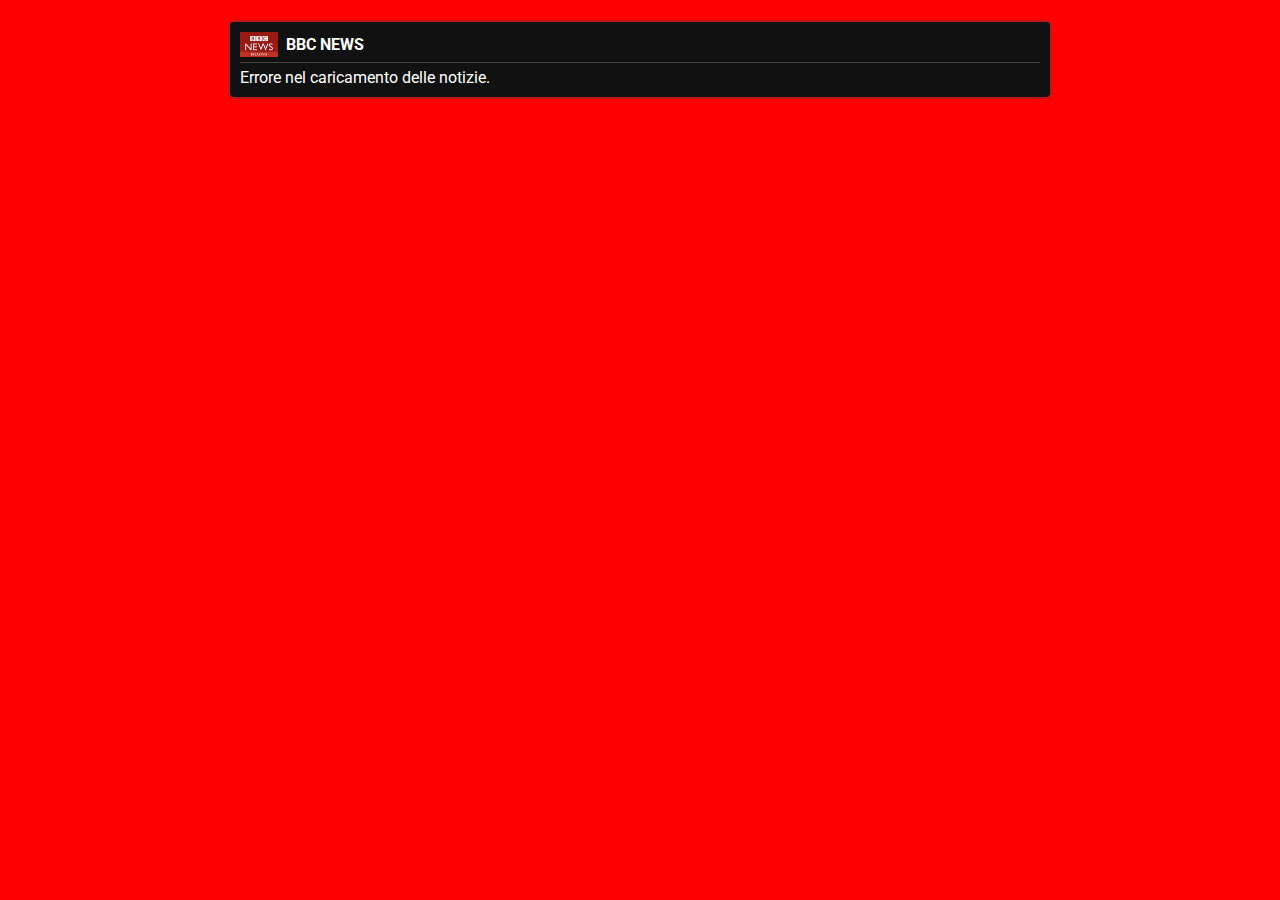
<file: tickernews.html>
<!DOCTYPE html>
<html lang="it">
<head>
<meta charset="UTF-8">
<title>BBC News Ticker</title>
<link href="https://fonts.googleapis.com/css2?family=Roboto:wght@400;700&display=swap" rel="stylesheet">
<style>
  body {
    margin: 0;
    font-family: 'Roboto', sans-serif;
    background-color: #ff0000;
    color: #fff;
  }

  .ticker-box {
    max-width: 800px;
    max-height: 200px;
    border: 2px solid #bb1919; /* colore rosso BBC */
    background: #111;
    overflow: hidden;
    border-radius: 6px;
    padding: 10px;
    display: flex;
    flex-direction: column; margin: 20px auto;
  }

  .ticker-header {
    font-size: 16px;
    font-weight: bold;
    margin-bottom: 5px;
    border-bottom: 1px solid #444;
    padding-bottom: 5px; display: flex;
    align-items: center;
  }

  .ticker-logo {
    height: 25px;
    margin-right: 8px;
  }

  .ticker-item {
    display: none;
    animation: fadeIn 0.6s ease-in-out;
  }

  .ticker-item.active {
    display: flex;
    flex-direction: row;
    align-items: flex-start;
  }

  .ticker-item img {
    flex: 0 0 100px;
    height: 70px;
    object-fit: cover;
    border-radius: 4px;
    margin-right: 10px;
  }

  .ticker-content {
    flex: 1;
  }

  .ticker-content .title {
    font-weight: bold;
    font-size: 14px;
    margin-bottom: 3px; color: #fff;
  }

  .ticker-desc {
    font-size: 12px;
    color: #ccc; 
    margin: 3px 0;
  }

  .ticker-meta {
    font-size: 11px;
    color: #888;
  }

  @keyframes fadeIn {
    from { opacity: 0; }
    to { opacity: 1; }
  }

  /* Mobile */
  @media (max-width: 600px) {
    .ticker-item {
      flex-direction: column;
    }
    .ticker-item img {
      width: 100%;
      height: auto;
      margin-bottom: 5px;
    }
    .ticker-content {
      padding: 5px 0;
    }
  }
</style>
</head>
<body>

<div class="ticker-box">
  <div class="ticker-header">
    <img src="images/BBC.jpg" alt="BBC Logo" class="ticker-logo">
    BBC NEWS
  </div>
  <div id="ticker-container">
    <div class="ticker-item active">Caricamento notizie...</div>
  </div>
</div>

<script>
  const rssUrl = 'http://feeds.bbci.co.uk/news/world/rss.xml';
  const apiUrl = 'https://api.rss2json.com/v1/api.json?rss_url=' + encodeURIComponent(rssUrl);

  let currentIndex = 0;
  let items = [];

  fetch(apiUrl)
    .then(response => response.json())
    .then(data => {
      if (data.items) {
        items = data.items.map(item => {
          let imgUrl = '';
          if (item.enclosure && item.enclosure.link) {
            imgUrl = item.enclosure.link;
          } else {
            const match = item.description.match(/<img.*?src="(.*?)"/i);
            if (match) imgUrl = match[1];
          }

          const pubDate = new Date(item.pubDate).toLocaleString('it-IT', {
            day: '2-digit', month: 'short', year: 'numeric',
            hour: '2-digit', minute: '2-digit'
          });

          const description = item.description
            .replace(/<img.*?>/g, '')
            .replace(/<\/?[^>]+(>|$)/g, '')
            .split(' ')
            .slice(0, 15)
            .join(' ') + '...';

          return `
            <div class="ticker-item" onclick="window.open('${item.link}', '_blank')">
              ${imgUrl ? `<img src="${imgUrl}" alt="">` : ''}
              <div class="ticker-content">
                <div class="title">${item.title}</div>
                <div class="ticker-desc">${description}</div>
                <div class="ticker-meta">${pubDate} | ${new URL(item.link).hostname}</div>
              </div>
            </div>
          `;
        });

        document.getElementById('ticker-container').innerHTML = items.join('');
        showItem(0);
        setInterval(nextItem, 6000); // cambia ogni 6 secondi
      } else {
        document.getElementById('ticker-container').innerHTML =
          "<div class='ticker-item active'>Nessuna notizia trovata.</div>";
      }
    })
    .catch(err => {
      document.getElementById('ticker-container').innerHTML =
        "<div class='ticker-item active'>Errore nel caricamento delle notizie.</div>";
      console.error(err);
    });

  function showItem(index) {
    const tickerItems = document.querySelectorAll('.ticker-item');
    tickerItems.forEach(item => item.classList.remove('active'));
    tickerItems[index].classList.add('active');
  }

  function nextItem() {
    currentIndex = (currentIndex + 1) % items.length;
    showItem(currentIndex);
  }
</script>

</body>
</html>
</file>
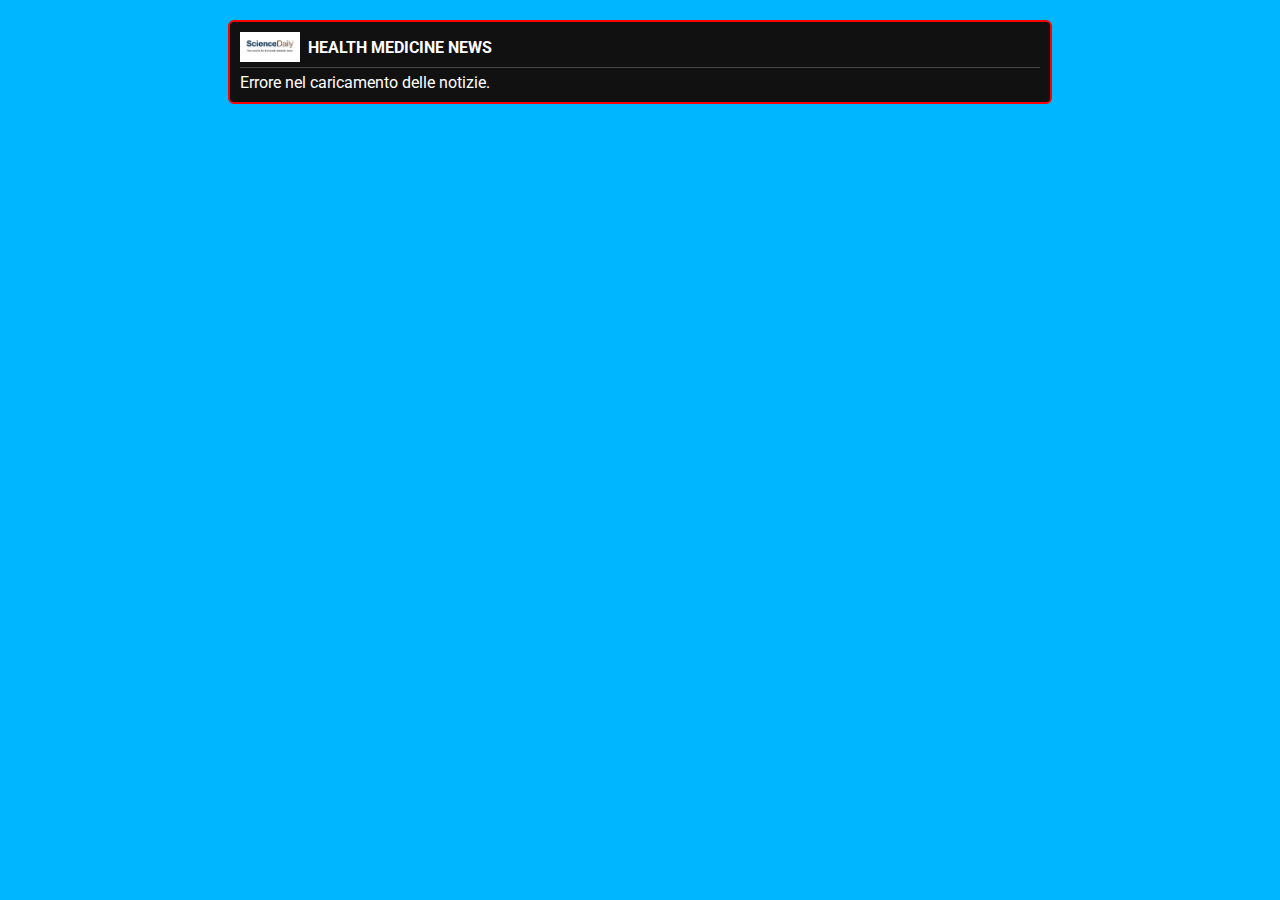
<file: tickersciencedaily.html>
<!DOCTYPE html>
<html lang="it">
<head>
<meta charset="UTF-8">
<title>News Ticker - Stile BBC Widget</title>
<link href="https://fonts.googleapis.com/css2?family=Roboto:wght@400;700&display=swap" rel="stylesheet">
<style>
  body {
    margin: 0;
    font-family: 'Roboto', sans-serif;
    color: #fff;
    background-color: #00b7ff;
  }

  .ticker-box {
    max-width: 800px;
    max-height: 180px;
    border: 2px solid #ff0000;
    background: #111;
    overflow: hidden;
    border-radius: 6px;
    padding: 10px;
    display: flex;
    flex-direction: column;
    margin: 20px auto;
  }

  .ticker-header {
  font-size: 16px;
  font-weight: bold;
  margin-bottom: 5px;
  border-bottom: 1px solid #444;
  padding-bottom: 5px;
  display: flex;
  align-items: center;
}

.ticker-logo {
  height: 30px; /* regola la dimensione */
  margin-right: 8px;
}


  .ticker-item {
    display: none;
    animation: fadeIn 0.6s ease-in-out;
  }

  .ticker-item.active {
    display: flex;
    flex-direction: row;
    align-items: flex-start;
  }

  .ticker-item img {
    flex: 0 0 100px;
    height: 100px;
    object-fit: cover;
    border-radius: 4px;
    margin-right: 10px;
  }
  .ticker-content .ticker-desc {
  display: -webkit-box;
  -webkit-line-clamp: 2;      /* max 2 righe (Chrome, Safari, Edge) */
  -webkit-box-orient: vertical;
  overflow: hidden;
  text-overflow: ellipsis;/* fallback per Firefox e altri */
  line-height: 1.4em;         /* altezza riga */
  max-height: calc(1.4em * 2); /* max 2 righe */
  }

.ticker-content {
    flex: 1;
  }

  .ticker-content a {
    color: #fff;
    font-weight: bold;
    font-size: 14px;
    text-decoration: none;
  }

  .ticker-content a:hover {
    text-decoration: underline;
  }

  .ticker-desc {
    font-size: 14px;
    color: #ccc;
    margin: 3px 0;
  }

  .ticker-meta {
    font-size: 12px;
    color: #888;
  }

  @keyframes fadeIn {
    from { opacity: 0; }
    to { opacity: 1; }
  }

  @media (max-width: 600px) {
    .ticker-item {
      flex-direction: column;
    }
    
  .ticker-item img {
  flex: 0 0 80px;
  height: auto;
  max-height: 80px;
  }
}
</style>
</head>
<body>

<div class="ticker-box">
  <div class="ticker-header">
    <img src="images/sciencedaily.jpg" alt="Logo" class="ticker-logo">
    HEALTH MEDICINE NEWS
  </div>
  <div id="ticker-container">
    <div class="ticker-item active">Caricamento notizie...</div>
  </div>
</div>


<script>
  const rssUrl = 'https://www.sciencedaily.com/rss/top/science.xml';
  const apiUrl = 'https://api.rss2json.com/v1/api.json?rss_url=' + encodeURIComponent(rssUrl);

  let currentIndex = 0;
  let items = [];

  fetch(apiUrl)
    .then(response => response.json())
    .then(data => {
      if (data.items) {
        items = data.items.map(item => {
          let imgUrl = '';
          if (item.enclosure && item.enclosure.link) {
            imgUrl = item.enclosure.link;
          } else {
            const match = item.description.match(/<img.*?src="(.*?)"/i);
            if (match) imgUrl = match[1];
          }

          const pubDate = new Date(item.pubDate).toLocaleString('it-IT', {
            day: '2-digit', month: 'short', year: 'numeric',
            hour: '2-digit', minute: '2-digit'
          });

          const description = item.description
            .replace(/<img.*?>/g, '') // rimuove immagini
            .replace(/<\/?[^>]+(>|$)/g, '') // rimuove HTML
            .split(' ')
            .slice(0, 15)
            .join(' ') + '...';

          return `
            <div class="ticker-item">
              ${imgUrl ? `<img src="${imgUrl}" alt="">` : ''}
              <div class="ticker-content">
                <a href="${item.link}" target="_blank">${item.title}</a>
                <div class="ticker-desc">${description}</div>
                <div class="ticker-meta">${pubDate} | ${new URL(item.link).hostname}</div>
              </div>
            </div>
          `;
        });

        document.getElementById('ticker-container').innerHTML = items.join('');
        showItem(0);
        setInterval(nextItem, 5000); // cambia ogni 5 secondi
      } else {
        document.getElementById('ticker-container').innerHTML =
          "<div class='ticker-item active'>Nessuna notizia trovata.</div>";
      }
    })
    .catch(err => {
      document.getElementById('ticker-container').innerHTML =
        "<div class='ticker-item active'>Errore nel caricamento delle notizie.</div>";
      console.error(err);
    });

  function showItem(index) {
    const tickerItems = document.querySelectorAll('.ticker-item');
    tickerItems.forEach(item => item.classList.remove('active'));
    tickerItems[index].classList.add('active');
  }

  function nextItem() {
    currentIndex = (currentIndex + 1) % items.length;
    showItem(currentIndex);
  }
</script>

</body>
</html>
</file>
<file: fox/css/style.css>
/*
 * Fox by FreeHTML5.co
 * Twitter: https://twitter.com/fh5co
 * Facebook: https://fb.com/fh5co
 * URL: https://freehtml5.co
 */

 body {
  font-family: 'Lato', sans-serif;
  overflow: hidden;
  overflow-y: scroll;
background-color: #951717;
 background-size: cover;
}


body .bg-img {
  background-repeat: no-repeat;
  background-position: center;
  padding-bottom: 100px;
}
body nav {
  background-color:#951717;
}
body nav .navbar-nav a {
  position: relative;
  display: inline-block;
}

body nav .navbar-nav a::after {
  content: "";
  position: absolute;
  left: 0;
  bottom: 4px;
  height: 2px;
  width: 100%;
  background-color: #ff8013;
  transform: scaleX(0);
  transform-origin: bottom right;
  transition: transform 0.3s ease;
}

body nav .navbar-nav a:hover::after {
  transform: scaleX(1);
  transform-origin: bottom left;
}

body nav .navbar-nav a {
  font-size: 40px;
  text-transform: uppercase;
  color: #fff !important;
  transition: all 0.3s;
  -webkit-transition: all 0.3s;
  -ms-transition: all 0.3s;
  -o-transition: all 0.3s;
}
body nav .navbar-nav a:hover {
  color: #ffffff !important;
}
body nav .navbar-nav .btn-danger {
  background: #ff8013;
  border-color: #ff8013;
  border-radius: 0;
}
body nav .navbar-nav .btn-danger:hover {
  background: #df6700;
  border-color: #df6700;
}

a, a:hover {
  color: #ff8013;
}

.mt-50 { margin-top: 50px; }
.mb-30 { margin-bottom: 300px; }
.mx-auto { margin-left: auto; margin-right: auto; }


/* Cambia la dimensione delle immagini */
.card-img-top {
  width: 100%;
  max-width: 200px;
  height: auto;
  margin-bottom: 300px;
}

/* Se vuoi modificarle in base alla larghezza del dispositivo */
@media (max-width: 767px) {
  .card-img-top {
    max-width: 100%; /* Le immagini si adattano alla larghezza su dispositivi più piccoli */
    height: auto;
  }
}



.fh5co-banner-text-box {
  position: relative;
  max-height: 50px;
  display: inline-block;
  margin-top: 10px;
  padding-top: 30px; /* Sposta il titolo verso l'alto */
  padding-bottom: 600px;
}

.fh5co-banner-text-box .quote-box {
  background-color: #000000; /* Cambia il colore di sfondo */
  background-image: url('/images/Backgroundrsd.jpg'); /* Sfondo con immagine */
  background-repeat: no-repeat;
  background-position: center;
  background-size: contain; /* o cover se vuoi che copra tutta l'area */
  padding: 60px 60px; /* Cambia il padding per regolare la dimensione interna */
  max-width: 600px; /* Cambia la larghezza massima */
  min-height: 400px; /* Altezza minima */
  border-radius: 100px; /* Se vuoi angoli arrotondati */
  box-shadow: 0 0 30px rgba(255, 0, 0, 0.7); /* Bagliore rosso più evidente */
}

.fh5co-banner-text-box .quote-box h2 {
  font-family: 'Lato', sans-serif;
  font-weight: 100;
  color: #fff;
  font-size: 50px;
  line-height: 1.8;
  margin: 0;
  white-space: nowrap;  /* Rimuove margini in eccesso */
}

.fh5co-banner-text-box .quote-box h2 span {
  font-size: 30px;  /* Evidenziazione testo */
  font-weight: bold;
}

/* Parentesi graffe come immagini, centrate verticalmente */
.fh5co-banner-text-box .quote-box::before,
.fh5co-banner-text-box .quote-box::after {
  content: "";
  position: absolute;
  height: 38px;
  width: 38px;
  background-repeat: no-repeat;
  background-position: center center;
  top: 50%;
  transform: translateY(-50%);
}

.fh5co-banner-text-box .quote-box::before {
  left: -45px;
  background-image: url("../images/left-quote.png");
}

.fh5co-banner-text-box .quote-box::after {
  right: -45px;
  background-image: url("../images/right-quote.png");
}

/* Titolo radio */
.radio-title {
  color: #ffffff;
  font-family: 'Segoe UI', 'Helvetica Neue', sans-serif;
  font-size: 3rem;
  font-weight: bold;
  margin: 0;
}

/* Sottotitolo */
.subtitle {
  font-size: 1.2rem;
  color: #ffffff;
  font-weight: normal;
  letter-spacing: 1px;
  margin-top: 0.3em;
}

/* Separator trasparente sottile, per dare respiro */
.separator-transparent {
  width: 60px;
  height: 2px;
  margin: 30px auto;
  background-color: rgba(255, 0, 0, 0.3); /* Rosso trasparente */
  border-radius: 1px;
}

/* Link box */
.fh5co-banner-text-box a {
  color: #fff;
  border: 1px solid #000000;
  border-radius: 0;
  min-width: 150px;
  display: inline-block;
  padding: 10px 15px;
  transition: all 0.3s ease;
}

.fh5co-banner-text-box a:hover {
  background: transparent;
  border-color: rgb(0, 0, 0);
  color: #ffffff;
}

/* Sezione network */
.fh5co-network {
  background-color: #000000;
  padding: 60px 0 40px 0;
  color: #fff;
}

.network-title {
  font-size: 1.8rem;
  font-weight: 700;
  color: #ff3c3c; /* Rosso logo */
  margin-bottom: 20px;
  text-transform: uppercase;
  letter-spacing: 1px;
}

/* Testo descrizione network */
.network-description {
  font-size: 1rem;
  line-height: 1.6; /* ridotto per migliore leggibilità */
  color: #ffffff; /* era nero, ma su sfondo nero non si vede */
  max-width: 600px;
  margin: 0 auto;
  padding-top: 10px;
}


/* Sezione "About Us" migliorata */
.fh5co-about-us {
  position: relative;
  color: #fff;
  padding: 20px 0;
  background-size: cover;
  background-position: center;
  background-repeat: no-repeat;
  text-align: center;
}

.fh5co-about-us {
  background-image: url('../images/sfondodef.JPG');
  background-size: cover;
  background-position: center;
  background-repeat: no-repeat;
  position: relative;
  color: #fff;
  padding: 60px 0;
  text-align: center;
}
.fh5co-about-us::before {
  content: "";
  position: absolute;
  top: 0; left: 0; right: 0; bottom: 0;
  background-color: #95171700; /* overlay scuro */
  z-index: 1;
}


/* Contenitore principale del contenuto About */
.about-content {
  position: relative;
  z-index: 2;
  background: rgba(0, 0, 0, 0.6); /* più opacità per migliorare leggibilità */
  padding: 40px 30px;
  border-left: 6px solid #ff8013;
  border-radius: 10px;
  max-width: 1000px;
  margin: 0 auto;
  box-shadow: 0 10px 30px rgba(0,0,0,0.3);
}



/* Responsive migliorato */
@media screen and (max-width: 768px) {
  .fh5co-about-us {
    padding: 60px 0;
  }

  .about-content {
    padding: 20px 15px;
  }

  .about-title {
    font-size: 1.8rem; /* leggibile ma compatto */
    margin-bottom: 15px;
  }

  .about-text {
    font-size: 1rem;
    line-height: 1.5;
  }
}

@media screen and (max-width: 480px) {
  .fh5co-about-us {
    padding: 50px 0;
  }

  .about-content {
    padding: 15px 10px;
    border-left: 4px solid #ff3c3c;
    border-radius: 8px;
  }

  .about-title {
    font-size: 1.5rem;
  }

  .about-text {
    font-size: 0.95rem;
  }
}


.parallax-separator {
  height: 100px;
 background-image: url('../images/sfondodef.JPG');
  background-attachment: fixed;
  background-size: cover;
  background-position: center;
}

.fh5co-network figure, .fh5co-about-us figure {
  margin-top: -70px !important;
}
.fh5co-about-us h2 {
  font-size: 2.5rem;
  color: #ff3c3c;
  font-weight: 700;
  margin-bottom: 20px;
}

.fh5co-about-us h4 {
  font-size: 1.4rem;
  color: #ffffff;
}
.fh5co-network h4, .fh5co-about-us h4, .fh5co-network h5, .fh5co-about-us h5, .fh5co-network p, .fh5co-about-us p {
  color: #ffffff;
  font-family: 'Lato', sans-serif;
  font-weight: 900;
}
.fh5co-network hr, .fh5co-about-us hr {
  border-color: #ffffff;
  border-width: 5px;
  max-width: 100px;
  margin-left: 0;
  border-radius: 5px;
}
.fh5co-network figure, .fh5co-about-us figure {
  text-align: center;
}


.fh5co-about-us p {
  color: #ffffff;
  font-family: 'Lato', sans-serif;
  font-size: 1.1rem;
  line-height: 1.6;
}

.fh5co-about-us hr {
  border-color: #ffffff;
  margin-left: 50px;
  margin-top: 5px;
}
.fh5co-about-us a {
  color: #fff !important;
  border-color: #000000;
  border-radius: 0;
  min-width: 150px;

}
.fh5co-about-us a:hover {
  background: transparent;
  border-color: rgb(0, 0, 0);
  color: #000000;
}

.fh5co-content-box {
  background: #ffffff;
  padding-bottom: 100px;
}
.fh5co-content-box .pr-0 img {
  margin-top: -128px;
}
.quote-box2 {
  background-color: #000000; /* rosso acceso per attirare attenzione */
  color: white;
  padding: 30px;
  text-align: center;
  border-radius: 10px;
  box-shadow: 0 5px 15px rgb(255, 0, 0);
  margin-bottom: 30px;
}

.quote-box2 h2 {
  font-size: 2.5rem;
  letter-spacing: 2px;
  margin: 0;
  text-transform: uppercase;
  font-weight: bold;
}

.fh5co-content-box img {
  width: 100%;
}
.fh5co-content-box .card-img-overlay {
  color: #ffffff;
  text-align: center;
  top: 35%;
}
.breaking-news {
  font-size: 1.0rem;
  font-weight: bold;
  color: rgb(255, 255, 255);
  margin-right: 15px;
}

@keyframes blink {
  0%, 100% { opacity: 1; }
  50% { opacity: 0; }
}

.fh5co-content-box .trainers {
  position: relative;
  padding: 50px 30px;
  margin: 50px 0;
  background: url("../images/doctor.jpg");
  background-repeat: no-repeat;
  background-position: center;
  background-color: #000;
}
.fh5co-content-box .trainers .bg-50 {
  background: rgba(0, 0, 0, 0.3);
}
.fh5co-content-box .trainers .card {
  border: none;
  background: transparent;
}
.fh5co-content-box .trainers .card img {
  max-width: 250px;
  margin: 0 auto;
  max-height: 250px;
}
.fh5co-content-box .trainers .card .card-body {
  background: #000000;
  border-radius: 15px;
  padding: 50px 30px;
  margin: 50px 0;
  padding-bottom: 50px;
}
.fh5co-content-box .trainers .card .card-body::before {
  content: "";
  position: absolute;
  border: 20px solid #e0e0e0;
  border-color: transparent transparent #ffffff transparent;
  margin-top: -70px;
  text-align: center;
  margin-left: -15px;
}
.fh5co-content-box .trainers .quote-box2 {
  color: #fff;
  max-width: 200px;
  position: relative;
  text-align: center;
  margin: auto;
  margin-bottom: 50px;
}
.fh5co-content-box .trainers .quote-box2::before {
  content: "";
  position: absolute;
  height: 20px;
  width: 20px;
  left: 0;
  top: -10px;
  background: url("../images/right-quote-white.png");
  background-repeat: no-repeat;
  background-size: 100% 100%;
}
.fh5co-content-box .trainers .quote-box2::after {
  content: "";
  position: absolute;
  height: 20px;
  width: 20px;
  background: url("../images/left-quote-white.png");
  background-repeat: no-repeat;
  right: 0;
  bottom: -10px;
  background-size: 100% 100%;
}
.fh5co-content-box .trainers::before, .fh5co-content-box .trainers::after {
  content: "";
  position: absolute;
  border: 5px solid #ff8013;
  width: 100%;
  top: -10px;
}
.fh5co-content-box .trainers::before {
  bottom: -10px;
  top: auto;
}
.fh5co-content-box .gallery .card {
  border: none;
  background: transparent;
}
.fh5co-content-box .gallery .card img {
  border-radius: 0;
  max-height: 580px;
}
.fh5co-content-box .gallery .card .card-body {
  background: #ff8013;
}
.fh5co-content-box .gallery .card .card-body h4 {
  color: #ffffff;
}

/* Personalizzazione sezioni principali */
.breaking-news-box,
.video-box,
.podcast-box,
.live-shows-box,
.on-tour-box {
 background-color: #951717; /* rosso pieno */

  padding: 20px;
  border-radius: 12px;
  box-shadow: 0 4px 10px rgb(255, 255, 255);
  margin-bottom: 30px;
}

/* Titoli delle card */
.card-title {
  font-family: 'Montserrat', sans-serif;
  font-size: 1.5rem;
  font-weight: 700;
  color: #ffffff00; /* colore tema Radio Studio Doc */
}

/* Testo delle card */
.card-text {
  font-size: 1rem;
  color: #000000;
  line-height: 1.5;
}

/* Immagini circolari */
.card-img-top.rounded-circle {
  max-width: 200px;
  margin: 0 auto;
  border: 4px solid #d12229;
  padding: 5px;
}

/* WOW.js Animazioni - Opzionale */
.wow {
  visibility: hidden;
}

.wow.animate__animated {
  visibility: visible;
}

.fh5co-content-box .gallery .card .card-body p {
  font-family: 'Lato', sans-serif;
  font-weight: 700;
}.white-text {
  color: rgb(255, 255, 255);
}
.card:hover {
  transform: translateY(-5px);
  transition: transform 0.3s ease;
}

.transparent-card {
  background-color: rgba(0, 0, 0, 0.6); /* nero con 60% opacità */
  color: #fff;
  padding: 0px;
  border-radius: 20px;
  box-shadow: 0 0 10px rgba(0, 0, 0, 0);
}

.bg-gallery {
  background-image: url('../images/images.jpg');
  background-size: cover;
  background-position: center;
  background-repeat: no-repeat;
  background-attachment: fixed;
}

<style>
  .text-contact {
    color: #FF8013;
  }

  .contact-box {
    background-color: #fdfdfd;
    box-shadow: 0 0 10px rgba(0,0,0,0.05);
  }

  .footer3 {
    color: #333;
    font-size: 15px;
    line-height: 1.6;
  }

  .footer3 h5 {
    color: #FF8013;
    font-weight: bold;
    margin-top: 15px;
  }

  .footer3 p {
    margin-bottom: 10px;
  }

  .social-links ul {
    padding-left: 0;
    list-style: none;
    display: flex;
    flex-wrap: wrap;
    gap: 10px;
  }

  .social-links li img {
    width: 32px;
    height: 32px;
  }

  @media (max-width: 767px) {
    .contact-box, .footer3 {
      text-align: center;
      margin-top: 20px;
    }
  }
</style>


footer {
  background: #101011;
  color: #ffffff;
}
footer .footer1 p {
  margin-top: 30px;
}
footer .footer2 h4 {
  color: #ff8013;
  font-family: 'Lato', sans-serif;
  font-weight: 700;
  text-align: center;
  margin: 20px auto;
}
footer .footer2 .form-box {
  background: #fff;
  padding: 20px 30px;
  margin-top: -30px;
}
footer .footer2 input[type='text'], footer .footer2 input[type='email'] {
  background: transparent;
  border-radius: 0;
  border: none;
  border-bottom: 2px solid #000;
}
footer .footer2 input[type='text']:focus, footer .footer2 input[type='email']:focus {
  box-shadow: none;
  border-color: #ff8013;
}
footer .footer2 .btn {
  min-width: 150px;
  border-radius: 0;
}
footer .footer2 ::-webkit-input-placeholder {
  /* Chrome/Opera/Safari */
  color: #262626;
}
footer .footer2 ::-moz-placeholder {
  /* Firefox 19+ */
  color: #262626;
}
footer .footer2 :-ms-input-placeholder {
  /* IE 10+ */
  color: #262626;
}
footer .footer2 :-moz-placeholder {
  /* Firefox 18- */
  color: #262626;
}
footer .footer3 {
  padding-top: 50px;
}
footer .footer3 a {
  background: #fff;
  border-radius: 50%;
  height: 40px;
  width: 40px;
  padding: 0;
  padding-top: 5px;
}
footer .footer3 a:hover {
  background: #ff8013;
}
<style>
  .text-contact {
    color: #FF8013;
  }
</style>

footer .footer3 .nav-item li {
  margin: 0 5px;
}
footer .table td, footer .table th {
  border: none;
}

footer::before {
  content: "";
  position: absolute;
  border: 3px solid #ff8013;
  width: 100%;
  left: 0;
}

@media (max-width: 1199px) {
  .fh5co-content-box .pr-0 img {
    margin-top: -107px;
  }
}
@media (max-width: 991px) {
  .fh5co-content-box .pr-0 img {
    margin-top: -78px;
  }
  .fh5co-content-box .card-img-overlay {
    top: 20%;
  }
}
@media (max-width: 767px) {
  body nav .navbar-nav {
    margin-left: 0 !important;
    max-width: 50px;
  }

  .fh5co-network figure, .fh5co-about-us figure {
    margin-top: 0 !important;
  }

  .fh5co-content-box .pr-0 img {
    margin: 20px auto;
  }
  .fh5co-content-box .col-md-5 {
    padding: 0 !important;
  }
  .fh5co-content-box .col-md-7 {
    padding: 0 !important;
  }

  .gallery .card {
    margin-bottom: 25px;
  }

  .footer1 {
    min-height: 150px;
  }

  .footer2 .form-box {
    margin-top: 0 !important;
  }
}
</file>
